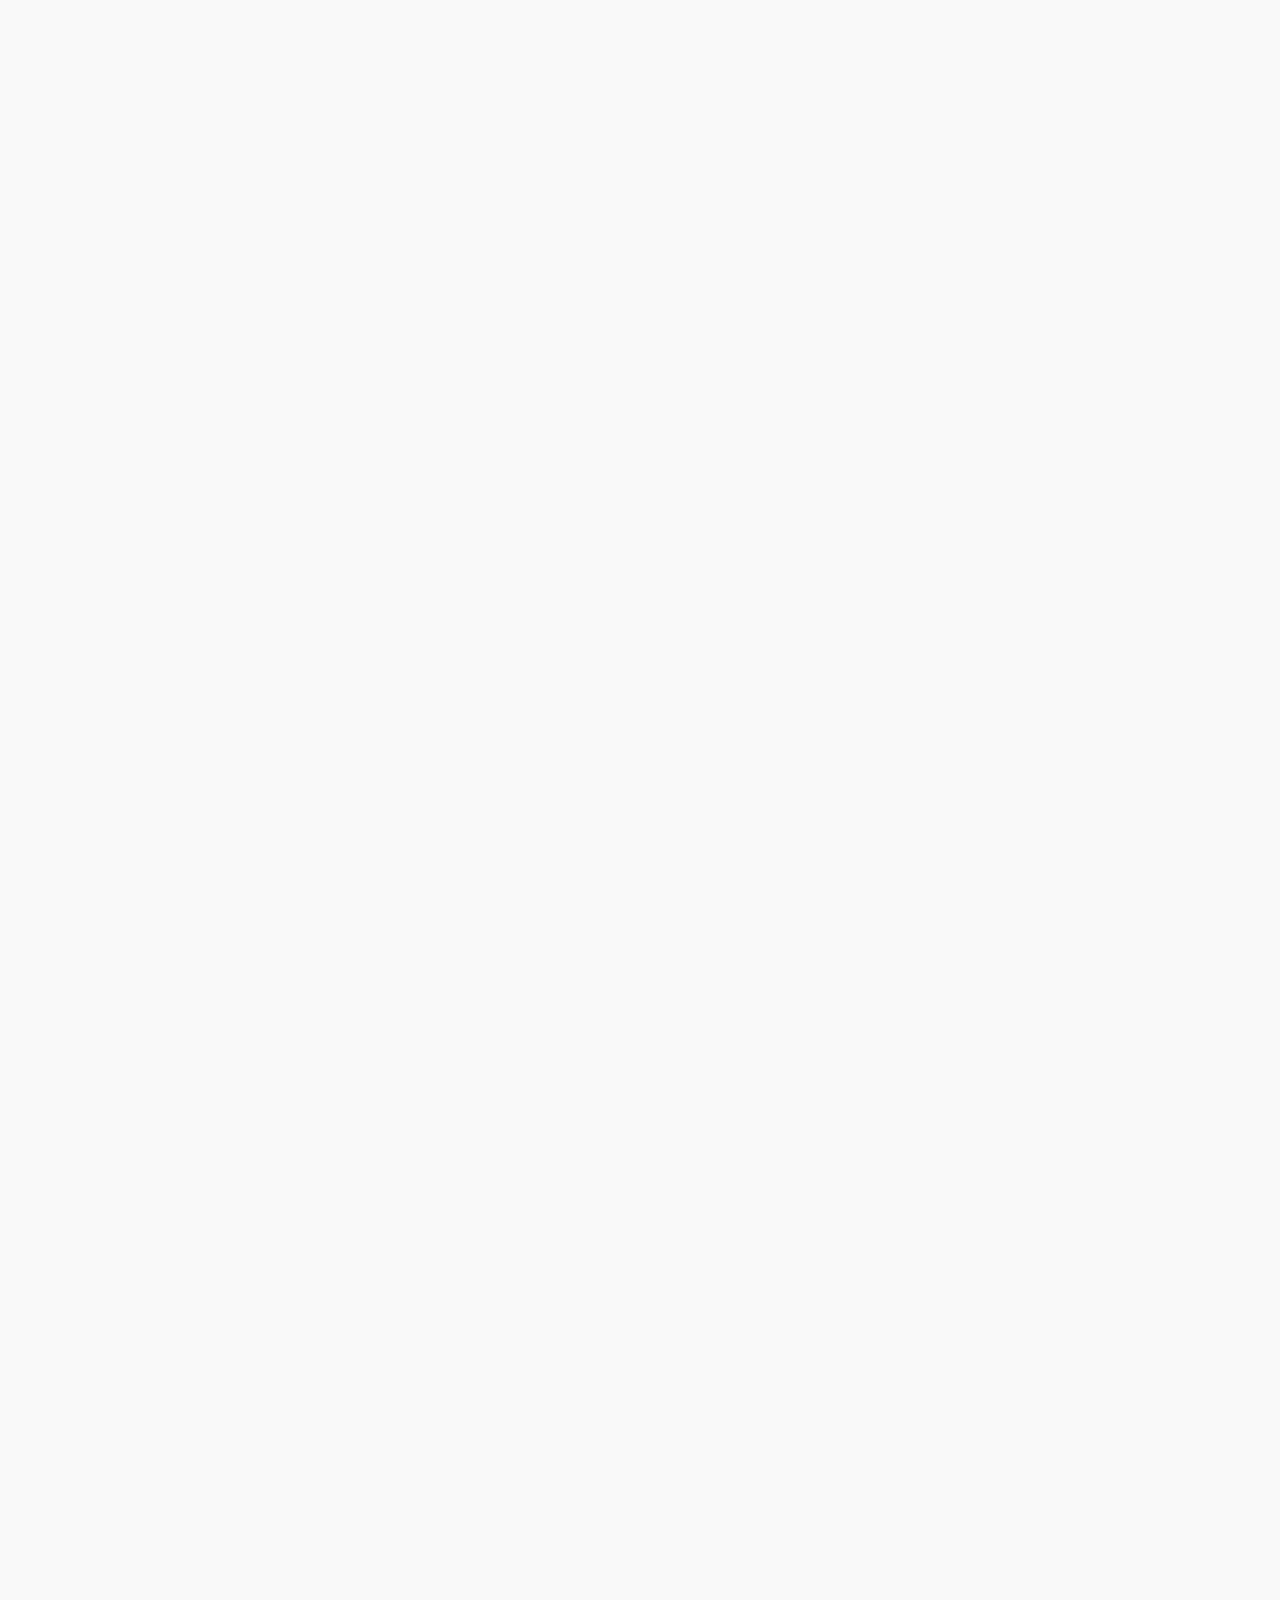
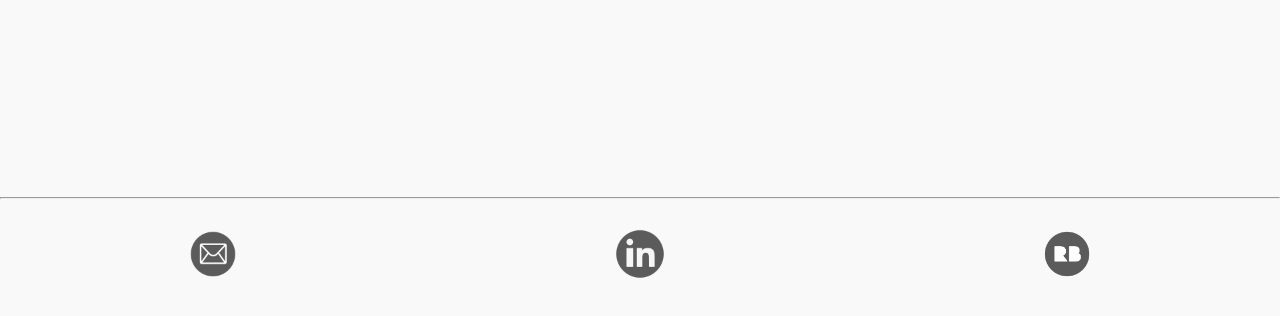
<file: index.html>
<!DOCTYPE html>
<html lang="en">
<head>
    <meta charset="UTF-8">
    <meta http-equiv="X-UA-Compatible" content="IE=edge">
    <meta name="viewport" content="width=device-width, initial-scale=1.0">
    <title>Portfolio | Gianna Maaddi</title>
    <link rel="stylesheet" href="css/normalize.css">
    <link rel="stylesheet" href="css/styles.css">
</head>
<body>
    <header class="header">
        <div class="header__container">
            <div class="header__logo">
                <a href="index.html".>
                    <img src="images/large/logo-gm-large.png" alt="logo-gm" style="max-width:90px" rel="noopener noreferrer">
                </a>
            </div>
            <nav class="header__nav">
                <ul class="header__list">
                    <h3>
                        <li class="header__list-item">
                            <a class="header__list-link" href="about.html">ABOUT</a>
                        </li>
                    </h3>
                    <h3>
                        <li class="header__list-item">
                            <a class="header__list-link" href="images/resume-gianna-maaddi-10-2022.pdf" target="_blank" rel="noopener noreferrer">RESUME</a>
                        </li>
                    </h3>
                </ul>
            </nav>
        </div>
    </header>

    <main>
        <section class="intro">
            <h1 class="intro__subtitle intro__name">
                <span class="intro__subtitle-highlight">Hi, I'm Gianna.</span> <!--Highlight in mint-->
            </h1>

            <h2 class="intro__subtitle intro__sentence">
                I am a college student focused on creating positive, user-friendly experiences through research and design
            </h2>

            <h2 class="intro__subtitle-work">
                See my work &#8595;
            </h2>
        </section>

        <!-- Project 1: Gallo's -->
        <div class="proj1 proj">
            <div class="proj__img-container proj1__img-container">
                <picture>
                    <source media="(min-width: 1000px)" srcset="images/large/project1-large.png" width="100%"/>
                            
                    <source media="(min-width: 600px)" srcset="images/medium/project1-med.png" width="100%"/>

                    <source media="(min-width: 0px)" srcset="images/small/project1-small.png" width="100%"/>

                    <!-- Default image -->
                    <img src="images/medium/project1-med.png" alt="proj1" width="100%"/>
                </picture>
            </div>

            <div class="proj__text-container">
                <h2 class="proj__text">
                    User Interface Design Project
                </h2>

                <h3 class="proj__text">
                    Redesign of the homepage and menu page of the Gallo's Bakery website across desktop screens
                </h3>

                <h3 class="proj__text-read">
                    <span>
                        <a href="case-study-gallos.html">Read Case Study &#8594;</a>
                    </span>
                </h3>
            </div>
        </div>

        <!-- Project 2: Inquirer -->
        <div class="proj2 proj">
            <div class="proj__img-container proj2__img-container">
                <picture>
                    <source media="(min-width: 1000px)" srcset="images/large/project2-large.png" width="100%"/>
                            
                    <source media="(min-width: 600px)" srcset="images/medium/project2-med.png" width="100%"/>

                    <source media="(min-width: 0px)" srcset="images/small/project2-small.png" width="100%"/>

                    <!-- Default image -->
                    <img src="images/medium/project2-med.png" alt="proj2" width="100%"/>
                </picture>
            </div>

            <div class="proj__text-container">
                <h2 class="proj__text">
                    Responsive User Interface Design Project
                </h2>

                <h3 class="proj__text">
                    Redesign of the homepage and lead article page of <i>The Philadelphia Inquirer</i> across mobile, tablet, and desktop screens
                </h3>

                <h3 class="proj__text-read">
                    <span>
                        <a href="case-study-inquirer.html">Read Case Study &#8594;</a>
                    </span>
                </h3>
            </div>
        </div>

        <!-- Project 3: Hydro Habits -->
        <div class="proj3 proj">
            <div class="proj__img-container proj3__img-container">
                <picture>
                    <source media="(min-width: 1000px)" srcset="images/large/project3new-large.png" width="100%"/>
                            
                    <source media="(min-width: 600px)" srcset="images/medium/project3new-med.png" width="100%"/>

                    <source media="(min-width: 0px)" srcset="images/small/project3new-small.png" width="100%"/>

                    <!-- Default image -->
                    <img src="images/medium/project3new-med.png" alt="proj3" width="100%"/>
                </picture>
            </div>

            <div class="proj__text-container">
                <h2 class="proj__text">
                    Interaction Design Project
                </h2>

                <h3 class="proj__text">
                    Design for a new mobile application with animation demonstrating how users can complete the core task for the app
                </h3>

                <h3 class="proj__text-read">
                    <span>
                        <a href="case-study-hydro.html">Read Case Study &#8594;</a>
                    </span>
                </h3>
            </div>
        </div>
      </main>
        
    <hr>

    <!-- Add content later -->
    <footer>
        <a href="mailto: grm76@drexel.edu/" target="_blank" rel="noopener noreferrer">
            <img alt="logo-email" src="images/large/logo-email-large.png" style="width:50px;height:50px"/>
        </a>
        
        <a href="https://www.linkedin.com/in/gianna-maaddi/" target="_blank" rel="noopener noreferrer">
            <img alt="logo-linkedin" src="images/large/logo-linkedin-large.png" style="width:50px;height:50px"/>
        </a>

        <a href="https://www.redbubble.com/people/Mint-Rose/shop?asc=u" target="_blank" rel="noopener noreferrer">
            <img alt="logo-redbubble" src="images/large/logo-redbubble-large.png" style="width:50px;height:50px"/>
        </a>
    </footer>

</body>
</html>
</file>
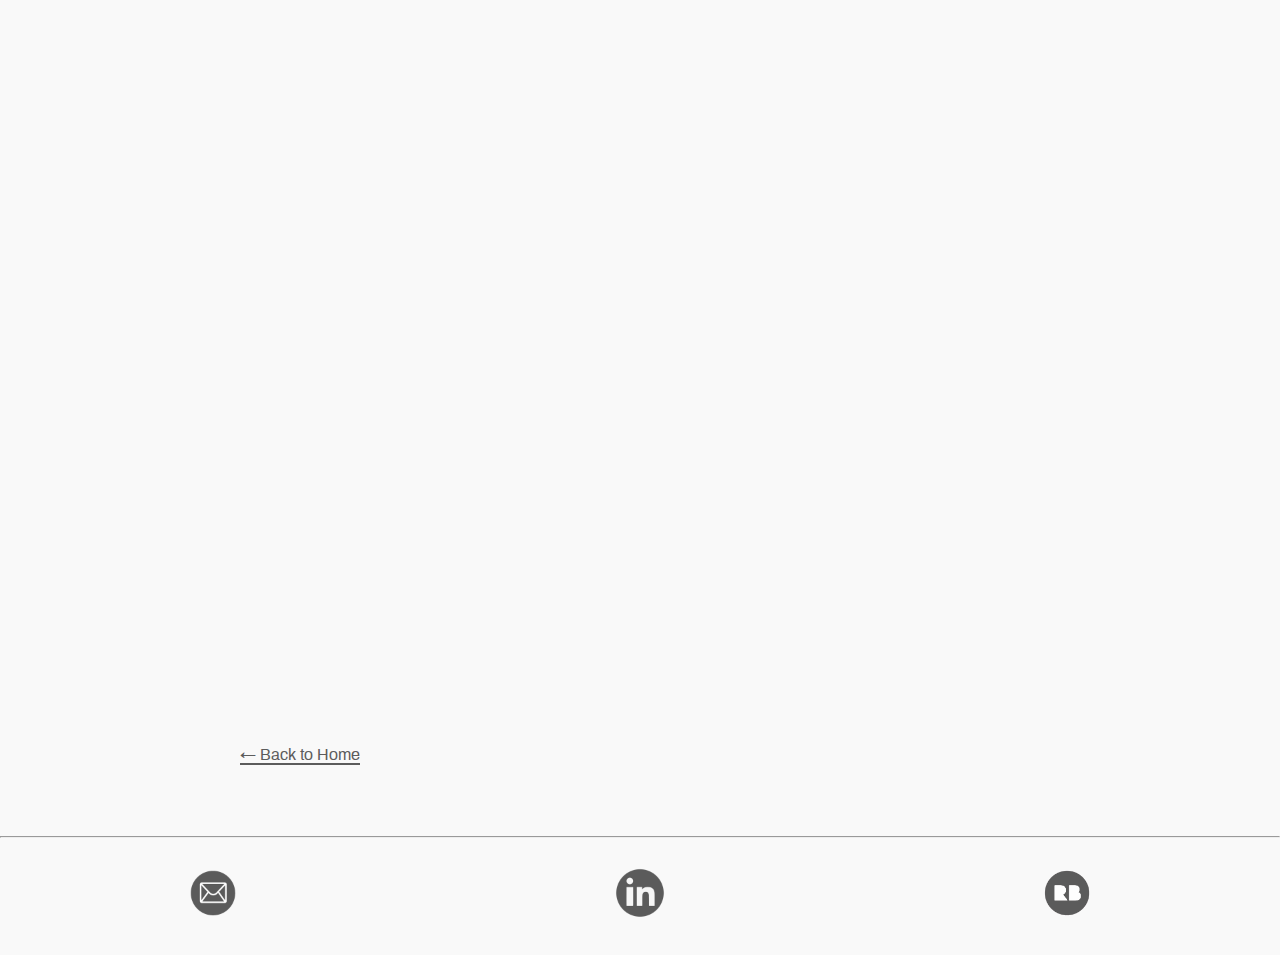
<file: about.html>
<!DOCTYPE html>
<html lang="en">
<head>
    <meta charset="UTF-8">
    <meta http-equiv="X-UA-Compatible" content="IE=edge">
    <meta name="viewport" content="width=device-width, initial-scale=1.0">
    <title>About | Gianna Maaddi</title>
    <link rel="stylesheet" href="css/normalize.css">
    <link rel="stylesheet" href="css/styles.css">
</head>
<body>
    <header class="header">
        <div class="header__container">
            <div class="header__logo">
                <a href="index.html".>
                    <img src="images/large/logo-gm-large.png" alt="logo-gm" style="max-width:90px" rel="noopener noreferrer">
                </a>
            </div>
            <nav class="header__nav">
                <ul class="header__list">
                    <h3>
                        <li class="header__list-item">
                            <a class="header__list-link" href="about.html">ABOUT</a>
                        </li>
                    </h3>
                    <h3>
                        <li class="header__list-item">
                            <a class="header__list-link" href="images/resume-gianna-maaddi-10-2022.pdf" target="_blank" rel="noopener noreferrer">RESUME</a>
                        </li>
                    </h3>
                </ul>
            </nav>
        </div>
    </header>

    <main>
        <section class="about">
            <h1 class="about__title">
                <span class="about__highlight-mint">About Me</span> <!--Highlight in mint-->
            </h1>

            <p class="about__text">
                I am a student in the User Experience and Interaction Design program at Drexel University. During my time at Drexel, I have worked on several projects both individually and in teams, which have taught me the value of ideation, iteration, and designing with the end user in mind.
            </p>

            <p class="about__text">
                I am passionate about conducting research and using this knowledge to design positive, user-friendly experiences. I love the analytical approach that is found in research, which is important to the end result of a project. Without a good understanding of the target audience in the early stages, a design may not succeed. I like that the research provides logic that can later be used to defend design decisions.
            </p>

            <p class="about__text">
                I am an incredibly driven and detail-oriented individual, which has been reflected by my endeavors of recent years. In 2020, I became a freelance podcast editor, which gave me experience in completing individual work and presenting the work to a client. In 2021, I opened a Redbubble shop, which strengthened my skills with design software and gave me experience in marketing my designs.
            </p>

            <p class="about__text">
                In my free time, I enjoy crafting, baking, watching sports, and volunteering. I have also implemented meditation into my daily routine to improve my concentration. By making time for these activities, I have discovered that I am able to return to projects with a sharper and clearer mind.
            </p>
        </section>
        
        <section class="bottom">
        <p class="bottom__back">
            <span>
                <a href="index.html">&#8592; Back to Home</a>
            </span>
        </p>
    </main>

    <hr>

    <!-- Add content later -->
    <footer>
        <a href="mailto: grm76@drexel.edu/" target="_blank" rel="noopener noreferrer">
            <img alt="logo-email" src="images/large/logo-email-large.png" style="width:50px;height:50px"/>
        </a>
        
        <a href="https://www.linkedin.com/in/gianna-maaddi/" target="_blank" rel="noopener noreferrer">
            <img alt="logo-linkedin" src="images/large/logo-linkedin-large.png" style="width:50px;height:50px"/>
        </a>

        <a href="https://www.redbubble.com/people/Mint-Rose/shop?asc=u" target="_blank" rel="noopener noreferrer">
            <img alt="logo-redbubble" src="images/large/logo-redbubble-large.png" style="width:50px;height:50px"/>
        </a>
    </footer>
</body>
</html>
</file>
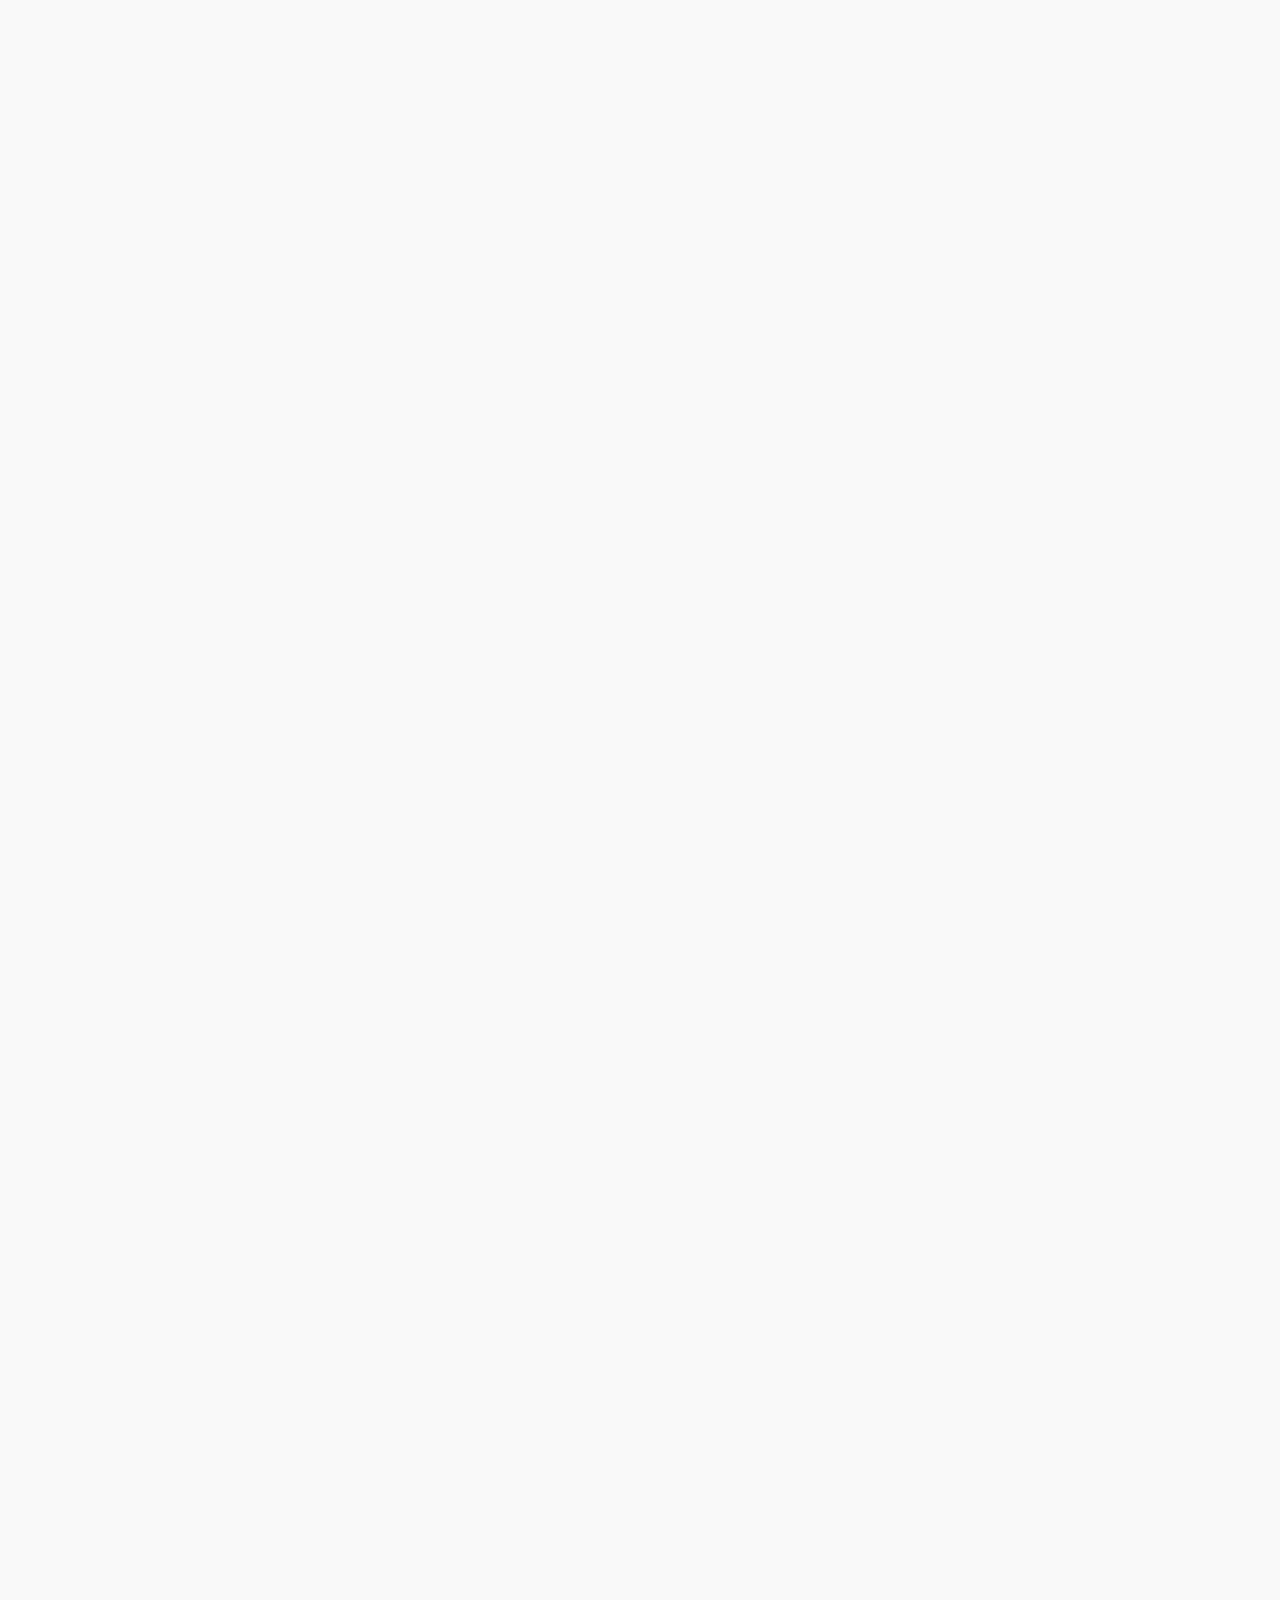
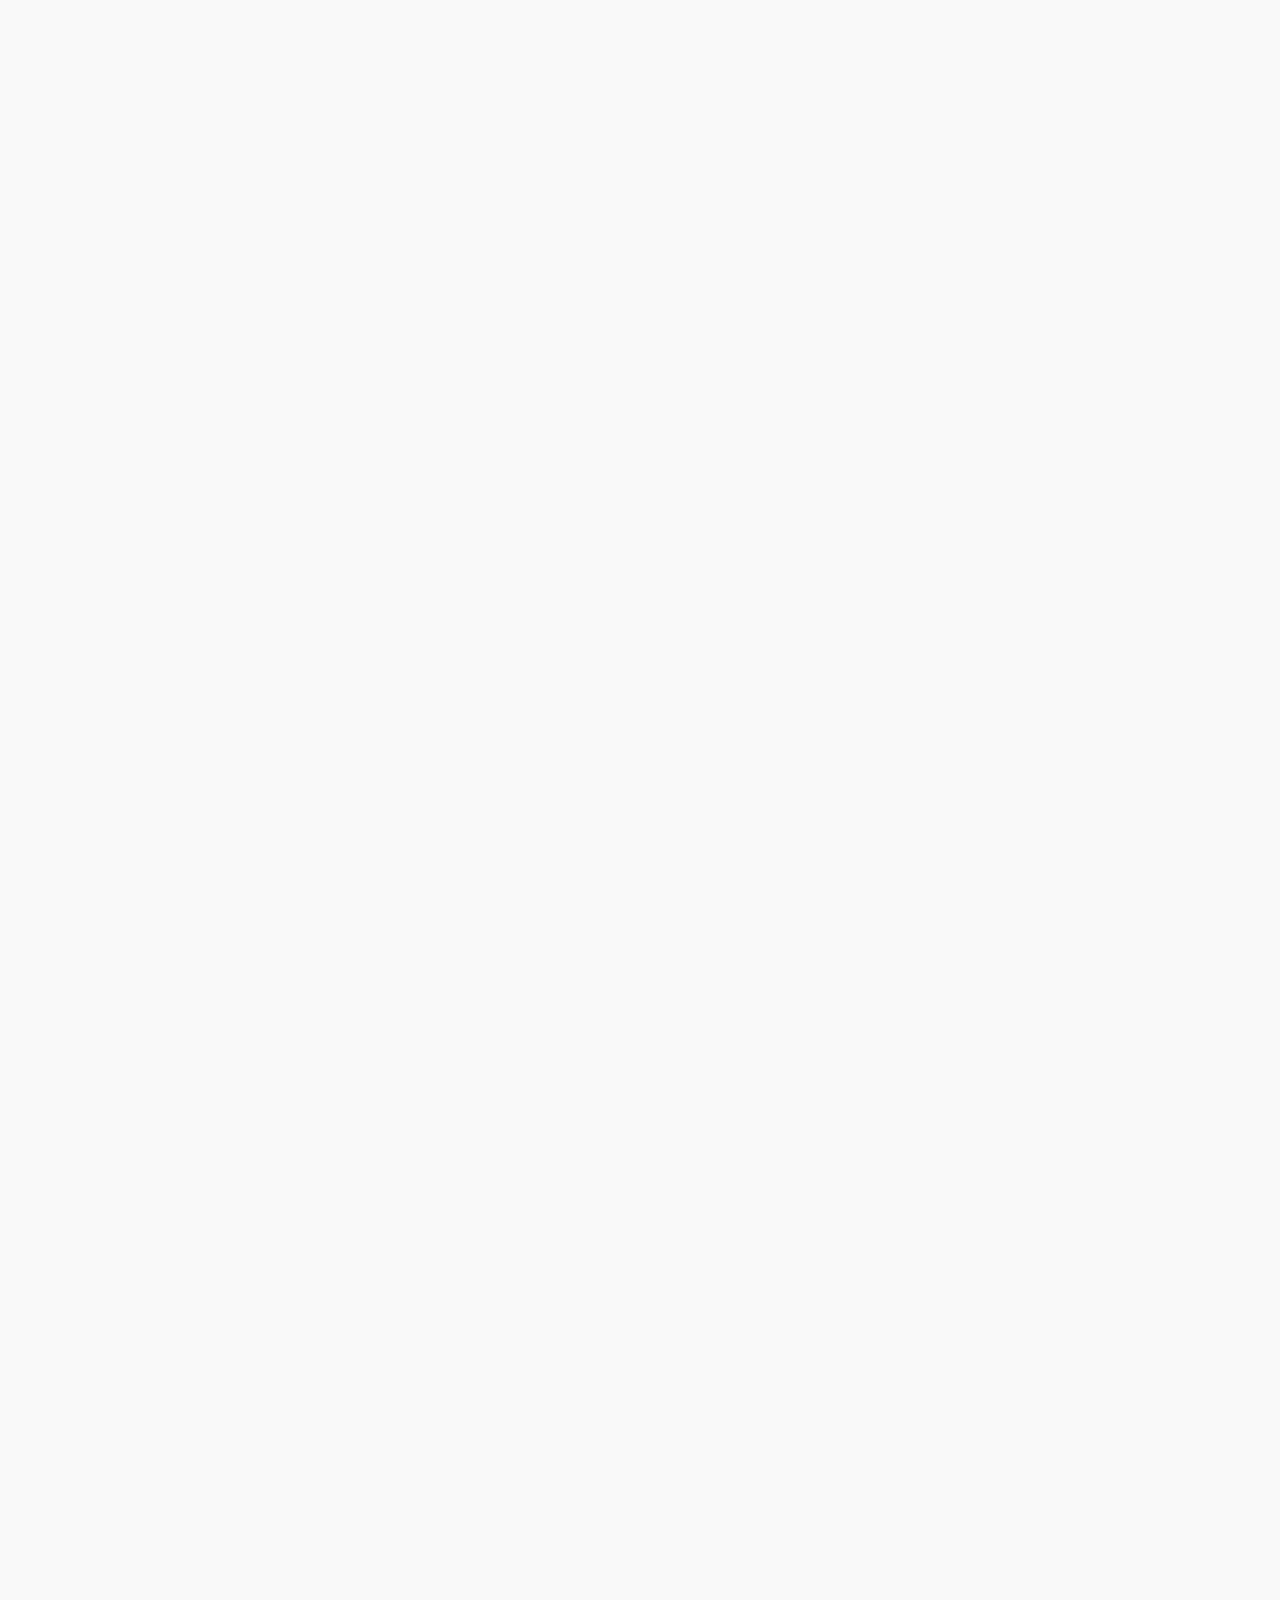
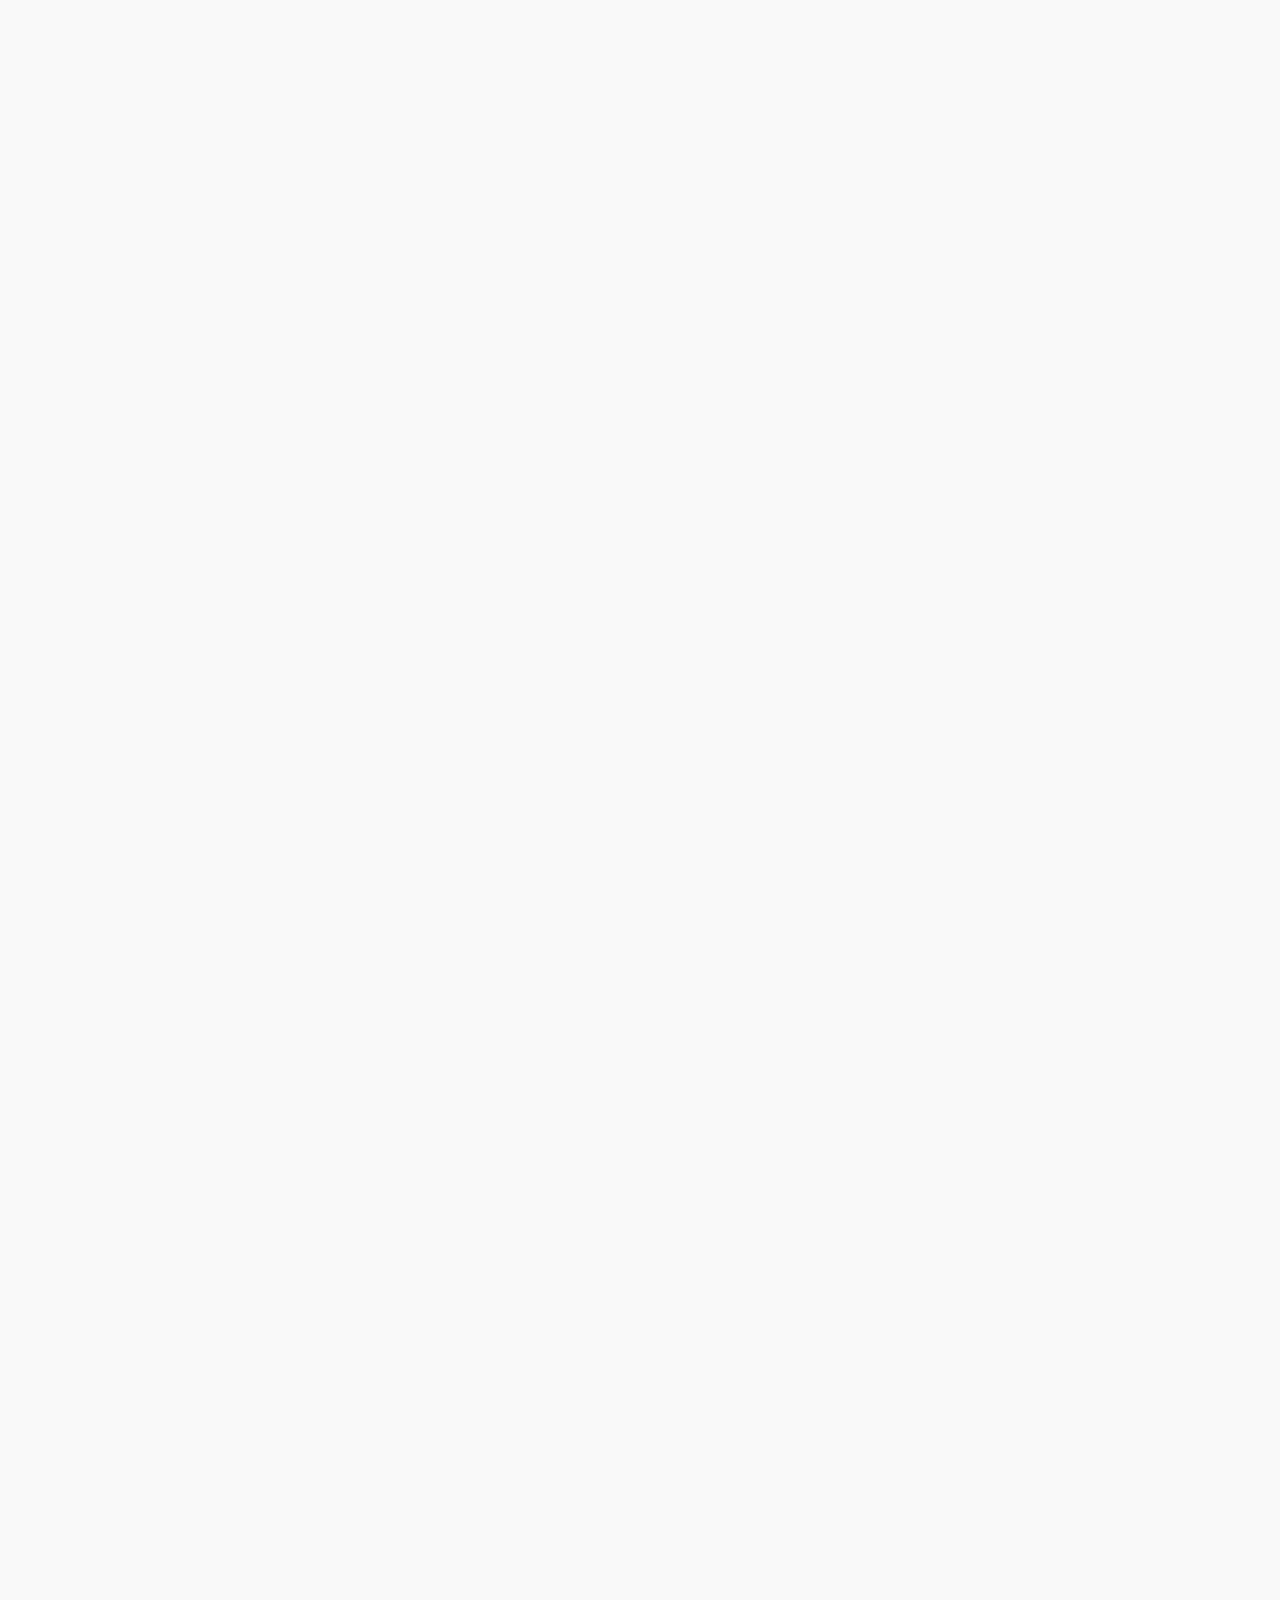
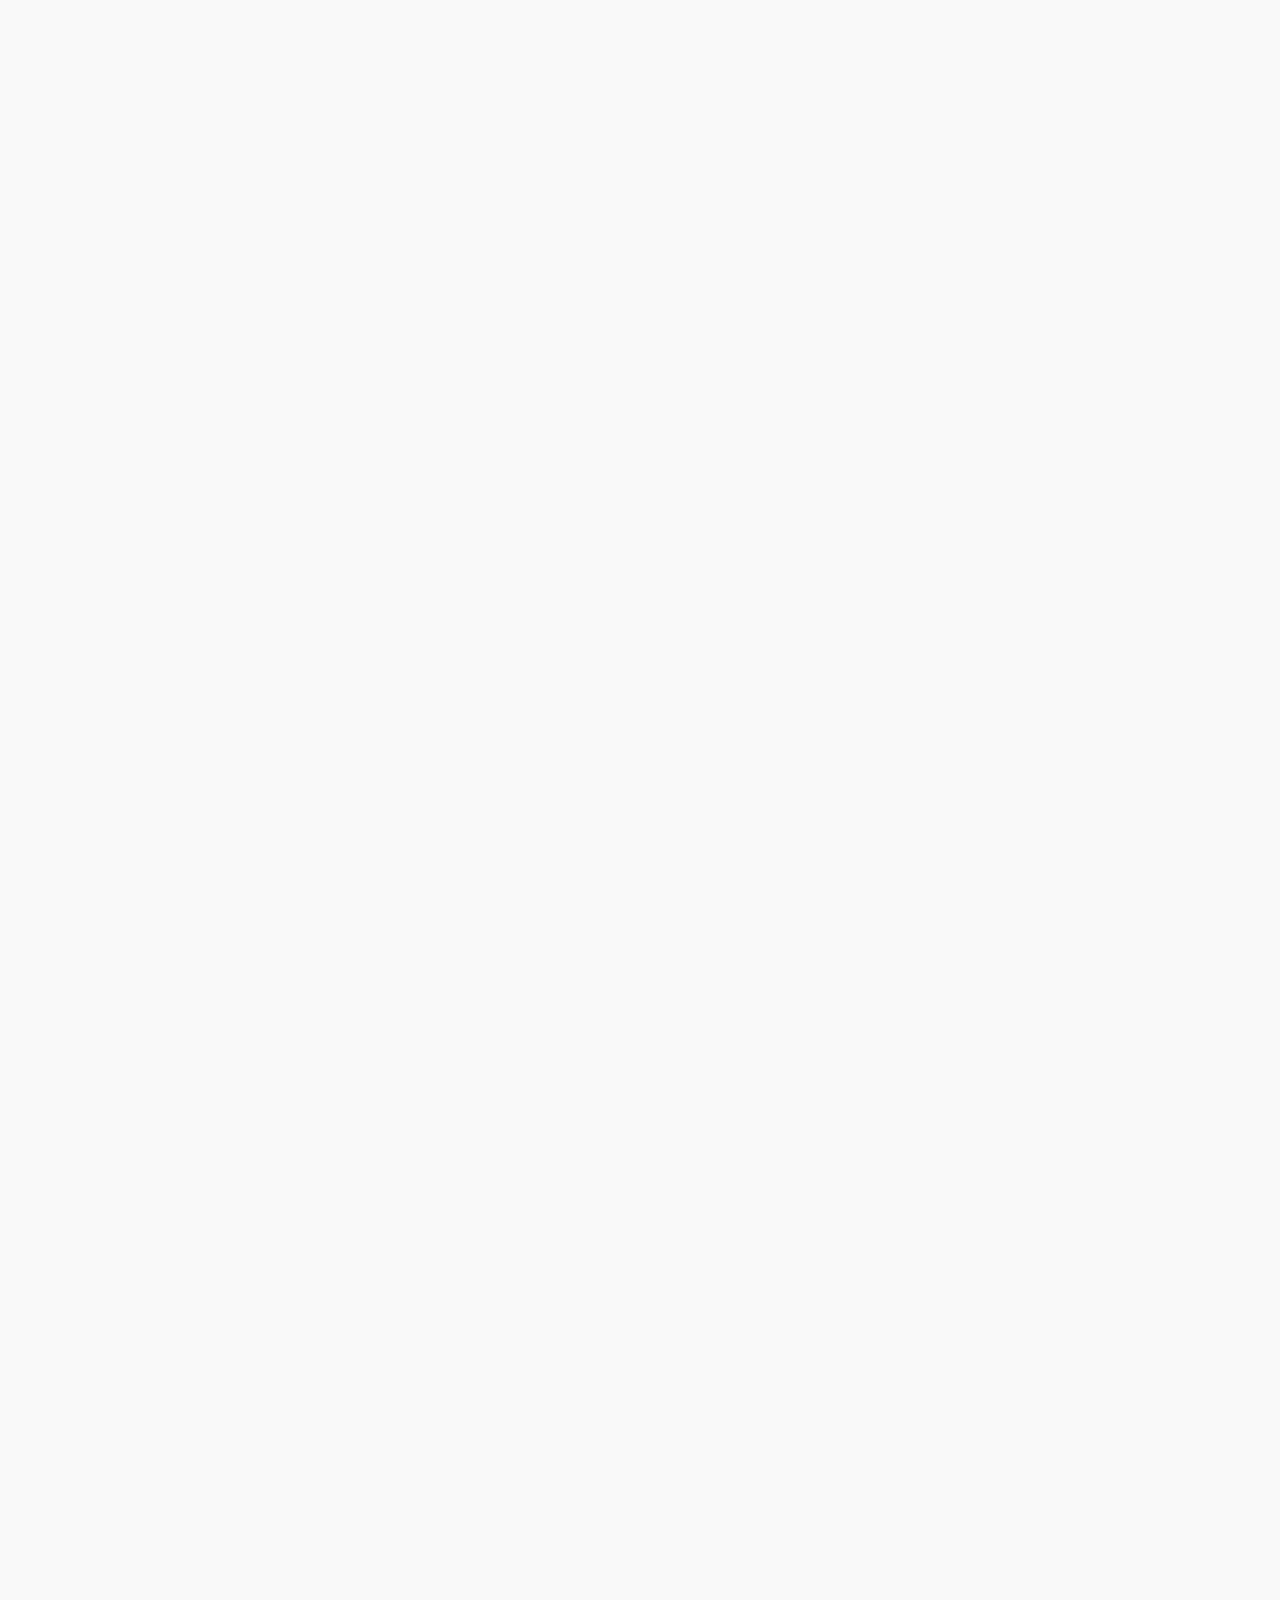
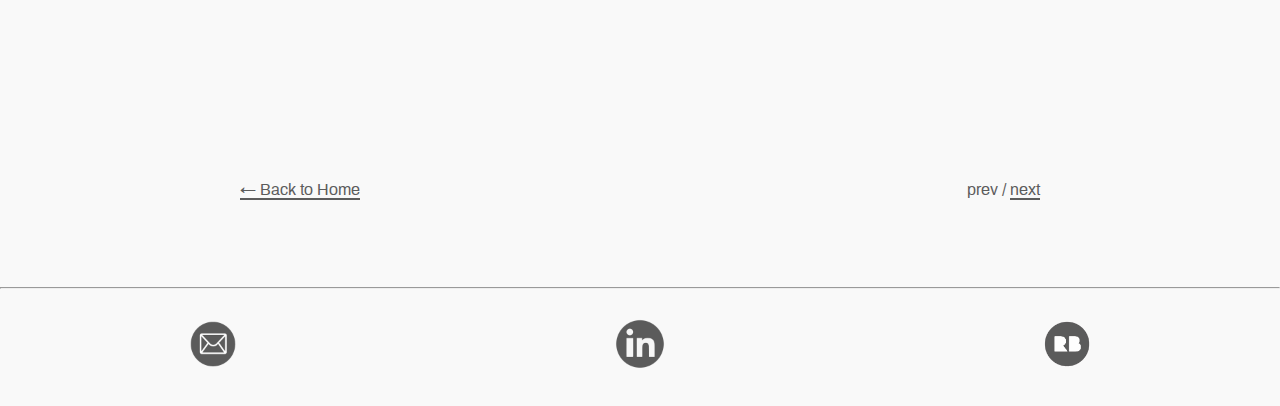
<file: case-study-gallos.html>
<!DOCTYPE html>
<html lang="en">
<head>
    <meta charset="UTF-8">
    <meta http-equiv="X-UA-Compatible" content="IE=edge">
    <meta name="viewport" content="width=device-width, initial-scale=1.0">
    <title>Gallo's Bakery Case Study | Gianna Maaddi</title>
    <link rel="stylesheet" href="css/normalize.css">
    <link rel="stylesheet" href="css/styles.css">
</head>
<body>
    <header class="header">
        <div class="header__container">
            <div class="header__logo">
                <a href="index.html".>
                    <img src="images/large/logo-gm-large.png" alt="logo-gm" style="max-width:90px" rel="noopener noreferrer">
                </a>
            </div>
            <nav class="header__nav">
                <ul class="header__list">
                    <h3>
                        <li class="header__list-item">
                            <a class="header__list-link" href="about.html">ABOUT</a>
                        </li>
                    </h3>
                    <h3>
                        <li class="header__list-item">
                            <a class="header__list-link" href="images/resume-gianna-maaddi-10-2022.pdf" target="_blank" rel="noopener noreferrer">RESUME</a>
                        </li>
                    </h3>
                </ul>
            </nav>
        </div>
    </header>

 
    <top>
        <h1 class="top__title">
            Gallo's Bakery Case Study
        </h1>
            
        <div class="top__proj-container top__proj1-container">
            <picture>
                <source media="(min-width: 1000px)" srcset="images/large/project1-large.png" width="100%"/>
                            
                <source media="(min-width: 600px)" srcset="images/medium/project1-med.png" width="100%"/>

                <source media="(min-width: 0px)" srcset="images/small/project1-small.png" width="100%"/>

                <!-- Default image -->
                <img src="images/medium/project1-med.png" alt="proj1" width="100%"/>
            </picture>
        </div>
    </top>

    <main>
        <!-- Introduction -->
        <div class="subtopic">
            <h2>
                <span class="subtopic__highlight-pink">Introduction</span>
            </h2>

            <p>
                Gallo’s Bakery is a small, local business with three locations in South Jersey. They have been serving gourmet, custom-designed baked goods for any occasion since 1985. The website aims to attract customers to their store locations by displaying attractive photos of their baked goods and custom cakes. Since Gallo’s Bakery does not offer online ordering, the website includes contact information and a menu to attract potential customers.
            </p>
        </div>

        <!-- Audience -->
        <div class="subtopic">
            <h2>
                <span class="subtopic__highlight-pink">Audience</span>
            </h2>

            <p>
                The website appeals to people in the local area in need of gourmet cakes or other baked goods for special occasions. In particular, women are more likely to purchase from bakeries than men. Gallo’s reaches this audience since the majority of photos on the website display children’s birthday cakes or wedding cakes. A user persona was created to reflect this target audience.
            </p>

            <picture>
                <source media="(min-width: 1000px)" srcset="images/large/gallos-persona-large.jpg" width="100%"/>
                    
                <source media="(min-width: 600px)" srcset="images/medium/gallos-persona-med.jpg" width="100%"/>

                <source media="(min-width: 0px)" srcset="images/small/gallos-persona-small.jpg" width="100%"/>

                <!-- Default image -->
                <img src="images/medium/gallos-persona-med.jpg" alt="gallos-persona" width="100%"/>
            </picture>
        </div>

        <!-- Immediate Goals -->
        <div class="subtopic">
            <h2>
                <span class="subtopic__highlight-pink">Immediate Goals</span>
            </h2>
            
            <p>
                <b>One immediate goal is to restructure the homepage.</b> This could include adding more tabs to the menu bar to reduce clutter on the homepage and putting the photos in one place (perhaps in a photo gallery or carousel). The homepage is the first thing that a customer sees on a website, so a simple, organized design would make it more attractive and easier to navigate. <b>Another immediate goal is to change the menu under the bakery menu tab so that it has large, colorful text.</b> The menu is important because it shows potential customers what baked goods and flavors Gallo’s Bakery offers.
            </p>
        </div>
        
        <!-- Card Sort Results and Site Map -->
        <div class="subtopic">
            <h2>
                <span class="subtopic__highlight-pink">Card Sort Results and Site Map</span>
            </h2>
            
            <picture>
                <source media="(min-width: 1000px)" srcset="images/large/gallos-cardsort-large.jpg" width="100%"/>
                    
                <source media="(min-width: 600px)" srcset="images/medium/gallos-cardsort-med.jpg" width="100%"/>

                <source media="(min-width: 0px)" srcset="images/small/gallos-cardsort-small.jpg" width="100%"/>

                <!-- Default image -->
                <img src="images/medium/gallos-cardsort-med.jpg" alt="gallos-cardsort" width="100%"/>
            </picture>

            <p>
                <b>Three Gallo’s Bakery customers participated in the card sort exercise and generated similar results.</b> Participant one chooses Gallo’s for family cakes since they are safe for her child with a nut allergy. Participant two uses Gallo’s to purchase pastries for social events. Participant three has purchased Gallo’s custom-designed cakes for special occasions. The participants were 40-50 years old, which is slightly older than the target audience, but they provided unique experiences. <b>Participants one and three partially fit the target audience since they are mothers.</b>
            </p>

            <p>
                Two participants suggested adding a photo gallery to the homepage to enhance the website’s visual appeal, and the third participant dedicated a separate category for the photo gallery. Two participants agreed that basic information such as “About Us” and “Locations” would be most accessible on the homepage. Participant three believed that those two items should be individual categories that can be read if desired. However, none of the participants felt that the location of this information was imperative to the overall site. The site map contains three categories: Welcome to Gallo’s Bakery (homepage), Our Bakery Menu, and Specialty Cakes. The homepage includes three sections: About Us, Locations, and Photo Gallery. The site map accounts for the preferences of the majority of the participants.
            </p>

            <p>
                All three participants agreed that a “Bakery Menu” category should include sections to reflect the different products offered. Participant two preferred an additional set of sections under the “Our Bakery Menu” category to include desserts, handheld desserts, and breads. This is reflected in the site map.
            </p>

            <p>
                The participants used all of the key terms provided. Based on previous experience, participant three made specialty cakes a new category to showcase photos of custom cake designs. An additional photo gallery is listed under Specialty Cakes in the site map.
            </p>

            <picture>
                <source media="(min-width: 1000px)" srcset="images/large/gallos-sitemap-large.jpg" width="100%"/>
                    
                <source media="(min-width: 600px)" srcset="images/medium/gallos-sitemap-med.jpg" width="100%"/>

                <source media="(min-width: 0px)" srcset="images/small/gallos-sitemap-small.jpg" width="100%"/>

                <!-- Default image -->
                <img src="images/medium/gallos-sitemap-med.jpg" alt="gallos-sitemap" width="100%"/>
            </picture>
        </div>

        <!-- Wireframes -->
        <div class="subtopic">
            <h2>
                <span class="subtopic__highlight-pink">Wireframes</span>
            </h2>
            
            <p>
                <b>Three wireframes were created for the homepage and menu page.</b> The first homepage wireframe consisted of relevant information below photo carousels and images. This design made the homepage appear too long and narrow and contained excess white space on either side of the photo galleries and images. The second and third wireframe designs for the homepage contained titles and text beside photo carousels and images. They also contained a larger area for a customer testimonial. Unlike the first wireframe, these wireframes optimize the space beside the photo carousels and images. The third wireframe was ultimately selected since the photo carousels and images alternate sides on the page, ensuring that text and photos do not have specific columns. 
            </p>

            <h2>
                Homepage Wireframes
            </h2>

            <picture>
                <source media="(min-width: 1000px)" srcset="images/large/gallos-home-wireframes-large.jpg" width="100%"/>
                    
                <source media="(min-width: 600px)" srcset="images/medium/gallos-home-wireframes-med.jpg" width="100%"/>

                <source media="(min-width: 0px)" srcset="images/small/gallos-home-wireframes-small.jpg" width="100%"/>

                <!-- Default image -->
                <img src="images/medium/gallos-home-wireframes-med.jpg" alt="gallos-home-wireframes" width="100%"/>
            </picture>

            <p>
                The menu wireframes consist of three categories with their sections represented further down on the page. While this design had a clear layout, there were no images. The second wireframe attempted to solve this issue by applying a photo background where the categories were first introduced at the top of the page. However, laying text over images has the issue of not appearing visible. The third wireframe was ultimately selected since it contained an image under each section. This was ideal since it featured images of the different types of Gallo’s Bakery products. This wireframe was later modified to include two columns of text under each category. 
            </p>

            <h2>
                Menu Page Wireframes
            </h2>

            <picture>
                <source media="(min-width: 1000px)" srcset="images/large/gallos-menu-wireframes-large.jpg" width="100%"/>
                    
                <source media="(min-width: 600px)" srcset="images/medium/gallos-menu-wireframes-med.jpg" width="100%"/>

                <source media="(min-width: 0px)" srcset="images/small/gallos-menu-wireframes-small.jpg" width="100%"/>

                <!-- Default image -->
                <img src="images/medium/gallos-menu-wireframes-med.jpg" alt="gallos-menu-wireframes" width="100%"/>
            </picture>
        </div>

        <!-- Typography and Color Styles -->
        <div class="subtopic">
            <h2>
                <span class="subtopic__highlight-pink">Typography and Color Styles</span>
            </h2>

            <p>
                <b>The final website design contains three fonts.</b> Sofia is a handwriting font that looks similar to the font used in the Gallo’s Bakery logo. It was important to find a similar font since the website title appears in a large font at the top of each page. The other two fonts are Poppins and Rubik, which are both Sans-Serif fonts. Poppins is a legible font with a large font family, making it useful in multiple areas of the website including headings and bakery menu items on the Our Bakery Menu page. Rubik is primarily used for paragraph text since it is legible at a smaller size and complements headings in Poppins since both fonts have rounded edges.
            </p>

            <p>
                The final color palette includes five colors: pink (#FB8CC7), brown (#B28353), light brown (#F6F1ED), white (#FFFFFF), and black (#000000). The original website consisted of blue, white, and black text. <b>The redesigned color palette was chosen to match the logo.</b> Shades of pink and brown are used in the logo in addition to black and white. The pink brightens up the website, and the white provides contrast when used on a pink background. The brown text complements the pink text, and the light brown provides a pale background color without drawing too much attention to it. Black was used for visible hover effects.
            </p>

            <picture>
                <source media="(min-width: 1000px)" srcset="images/large/gallos-fontscolors-large.jpg" width="100%"/>
                    
                <source media="(min-width: 600px)" srcset="images/medium/gallos-fontscolors-med.jpg" width="100%"/>

                <source media="(min-width: 0px)" srcset="images/small/gallos-fontscolors-small.jpg" width="100%"/>

                <!-- Default image -->
                <img src="images/medium/gallos-fontscolors-med.jpg" alt="gallos-fontscolors" width="100%"/>
            </picture>
        </div>

        <!-- Changes From Original Proposed Design -->
        <div class="subtopic">
            <h2>
                <span class="subtopic__highlight-pink">Changes From Original Proposed Design</span>
            </h2>

            <p>
                The card sort exercise revealed that most participants wanted the information from the location tabs to be accessible on the homepage. The final wireframes contained a simplified three-column design in the footer, but additional information was added to the final high-resolution prototype to account for the participants’ preferences. The final footer contains social media links in addition to the addresses, phone numbers, and hours that were previously listed on the Gallo’s Bakery website. The location tabs were not included in the final prototype since this information was incorporated into the footer. Additional changes were applied to the homepage that altered text placement. The text on the homepage beside the photo carousels was adjusted after the addition of white boxes behind the text. The text beneath the titles was organized into two paragraphs to fit inside the boxes better. The quote section on the homepage was also combined with the section containing the “South Jersey Magazine Best of the Best Award Winning Recognition” title and image.
            </p>
        </div>

        <!-- Final Design -->
        <div class="subtopic">
            <h2>
                <span class="subtopic__highlight-pink">Final Design</span>
            </h2>

            <p>
                <span>
                    <a href="https://projects.invisionapp.com/prototype/Website-Redesign-Gallo-s-Bakery-ckif007xl0002n301pzekh1wa" target="_blank" rel="noopener noreferrer">This interactive prototype</a> 
                contains clickable photo carousels in addition to hover states over the “Our Bakery Menu” tab and categories on the “Our Bakery Menu” page.
                </span>
            </p>
        </div>


        <section class="bottom">
            <div class="bottom__back">
                <p>
                    <span>
                        <a href="index.html">&larr; Back to Home</a>
                    </span>
                </p>
            </div>

            <div class="bottom__prevnext">
                <p>
                    prev</a> / <span> <a href="case-study-inquirer.html">next</a> </span>
                </p>
            </div>
        </section>
    </main>


    <hr>

    <!-- Add content later -->
    <footer>
        <a href="mailto: grm76@drexel.edu/" target="_blank" rel="noopener noreferrer">
            <img alt="logo-email" src="images/large/logo-email-large.png" style="width:50px;height:50px"/>
        </a>
        
        <a href="https://www.linkedin.com/in/gianna-maaddi/" target="_blank" rel="noopener noreferrer">
            <img alt="logo-linkedin" src="images/large/logo-linkedin-large.png" style="width:50px;height:50px"/>
        </a>

        <a href="https://www.redbubble.com/people/Mint-Rose/shop?asc=u" target="_blank" rel="noopener noreferrer">
            <img alt="logo-redbubble" src="images/large/logo-redbubble-large.png" style="width:50px;height:50px"/>
        </a>
    </footer>
</body>
</file>
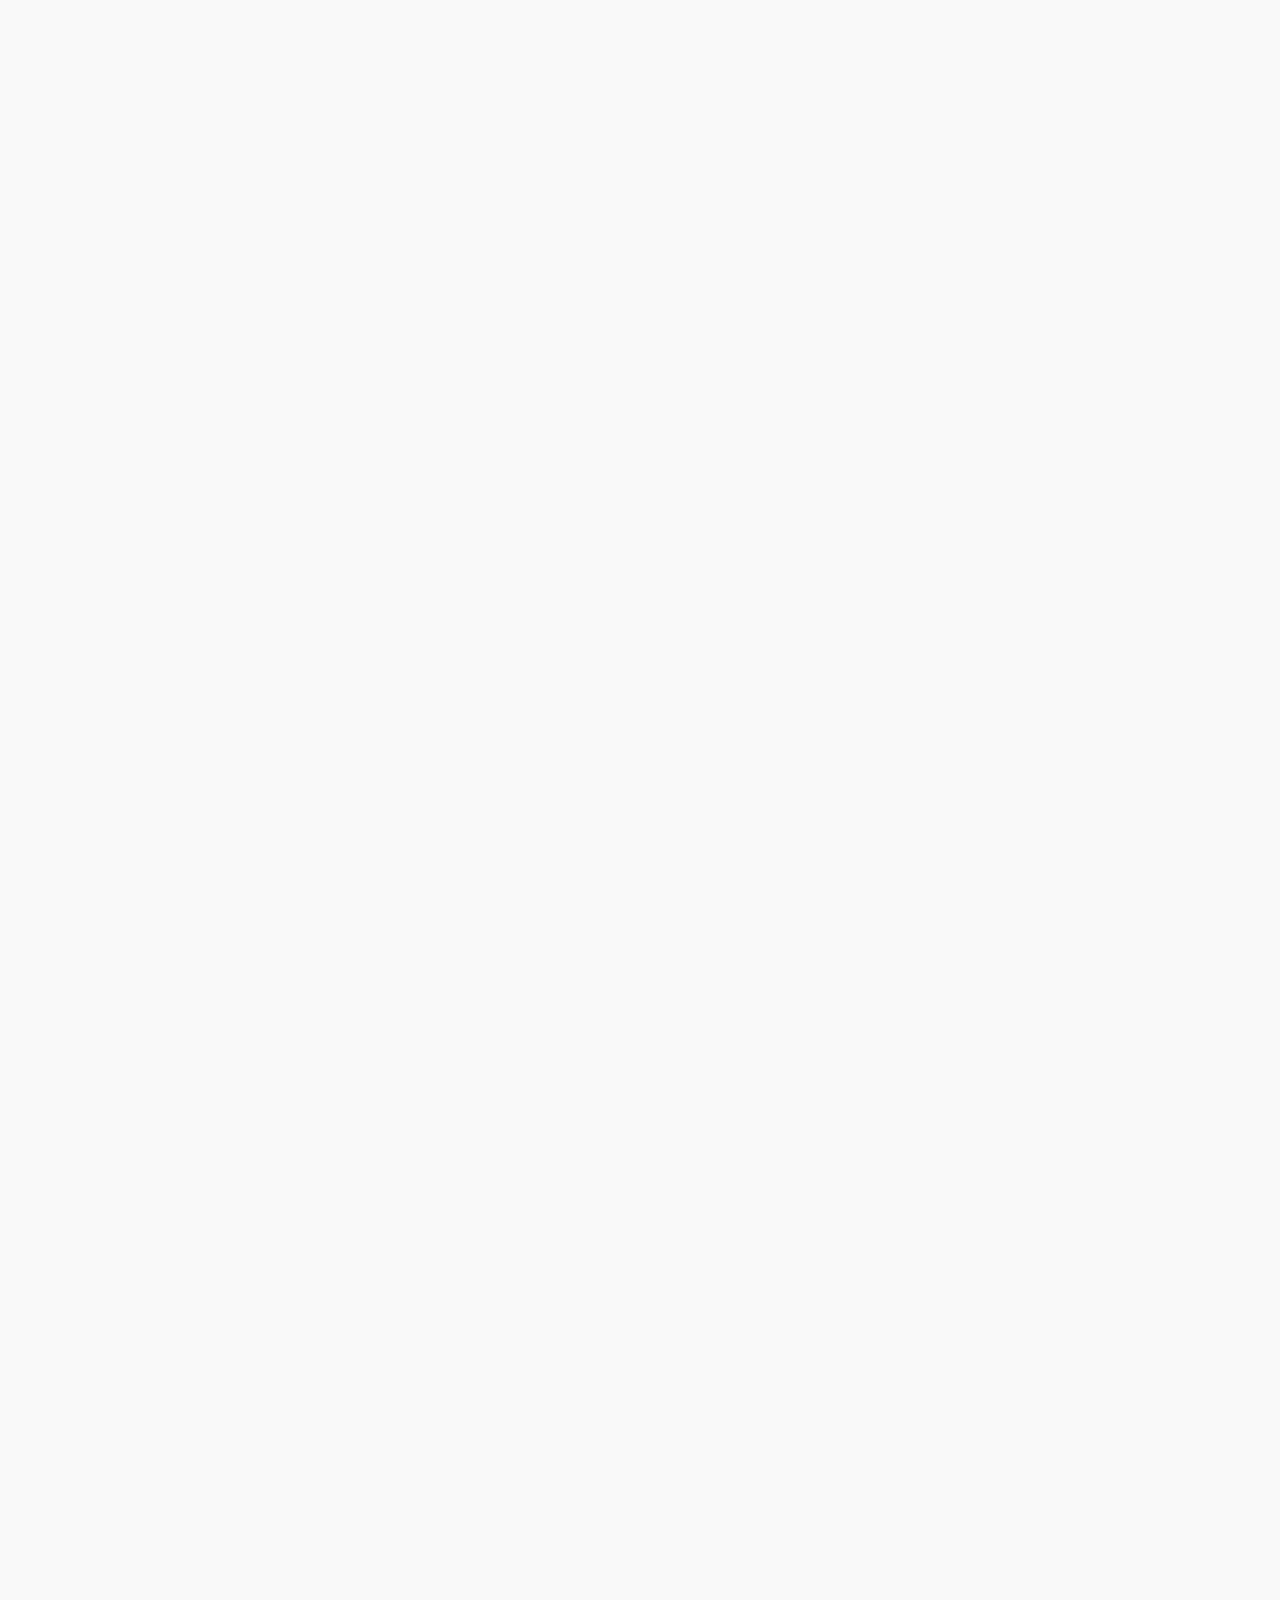
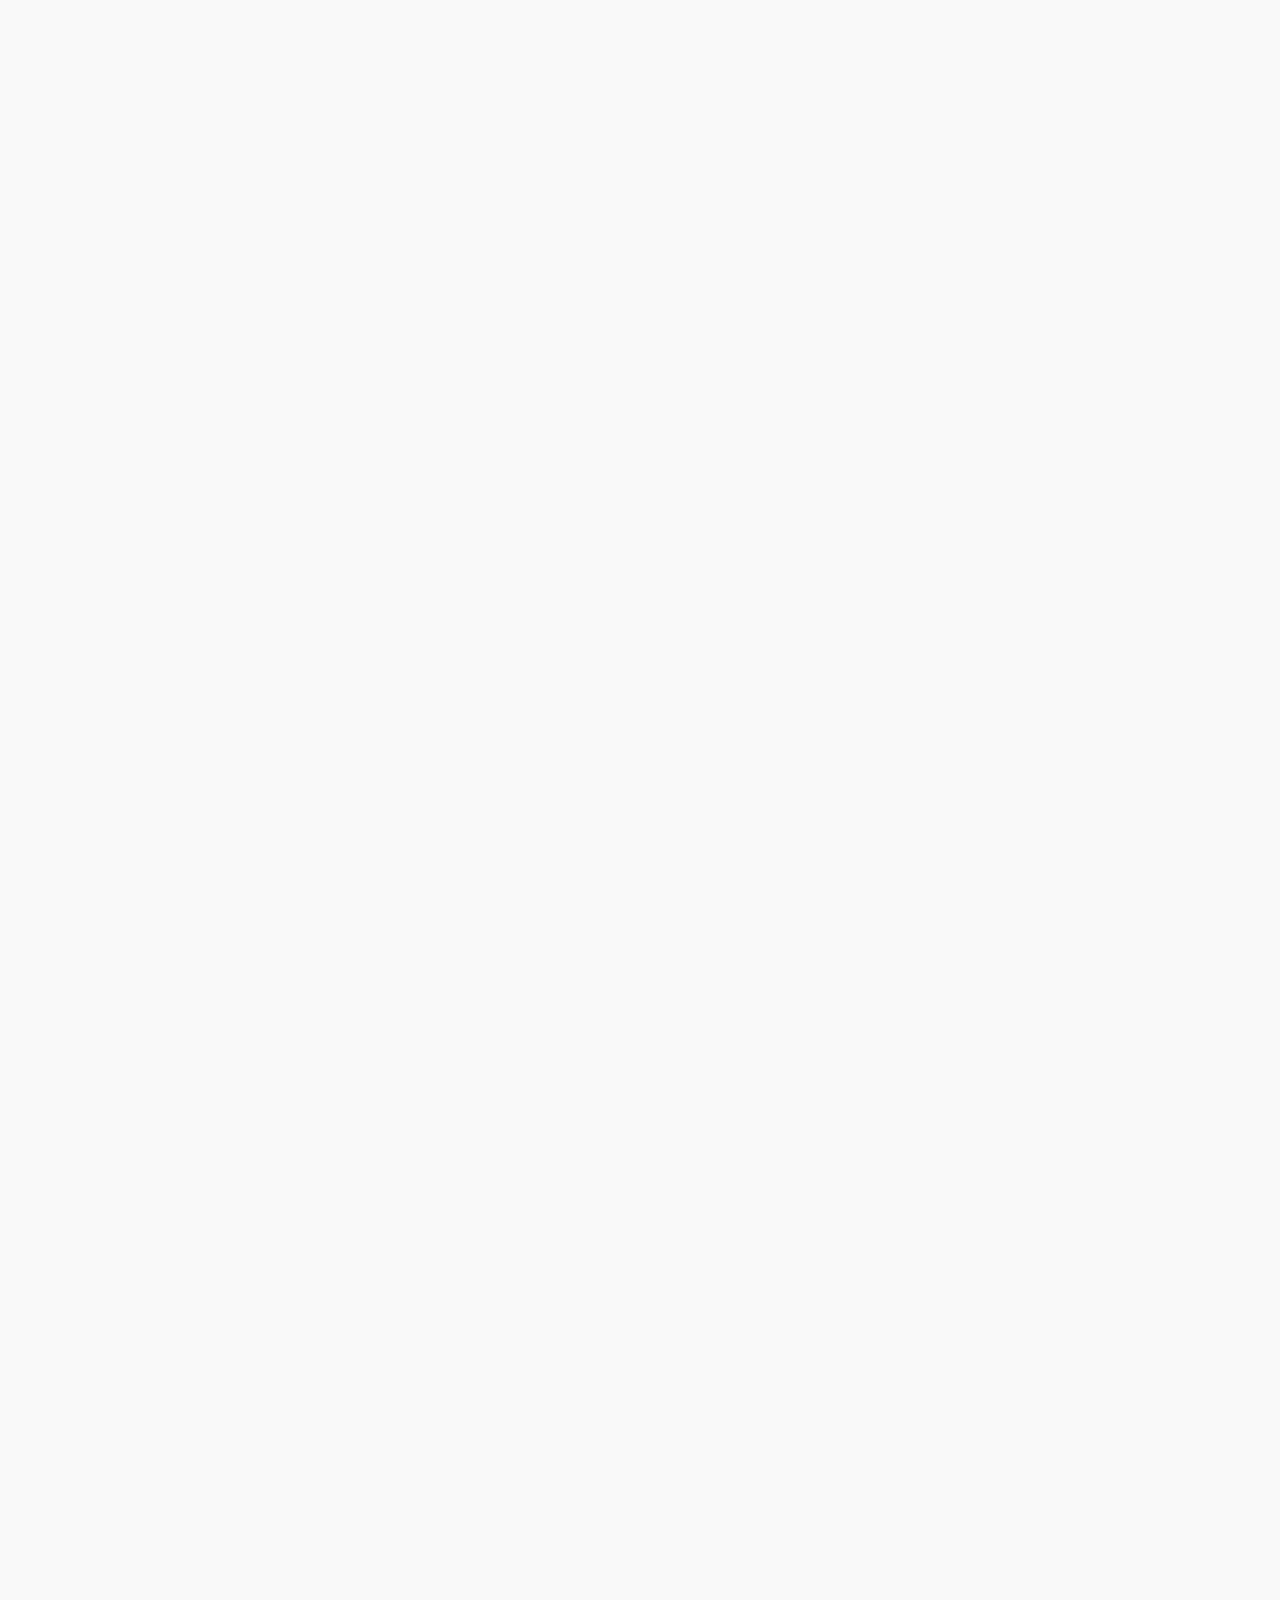
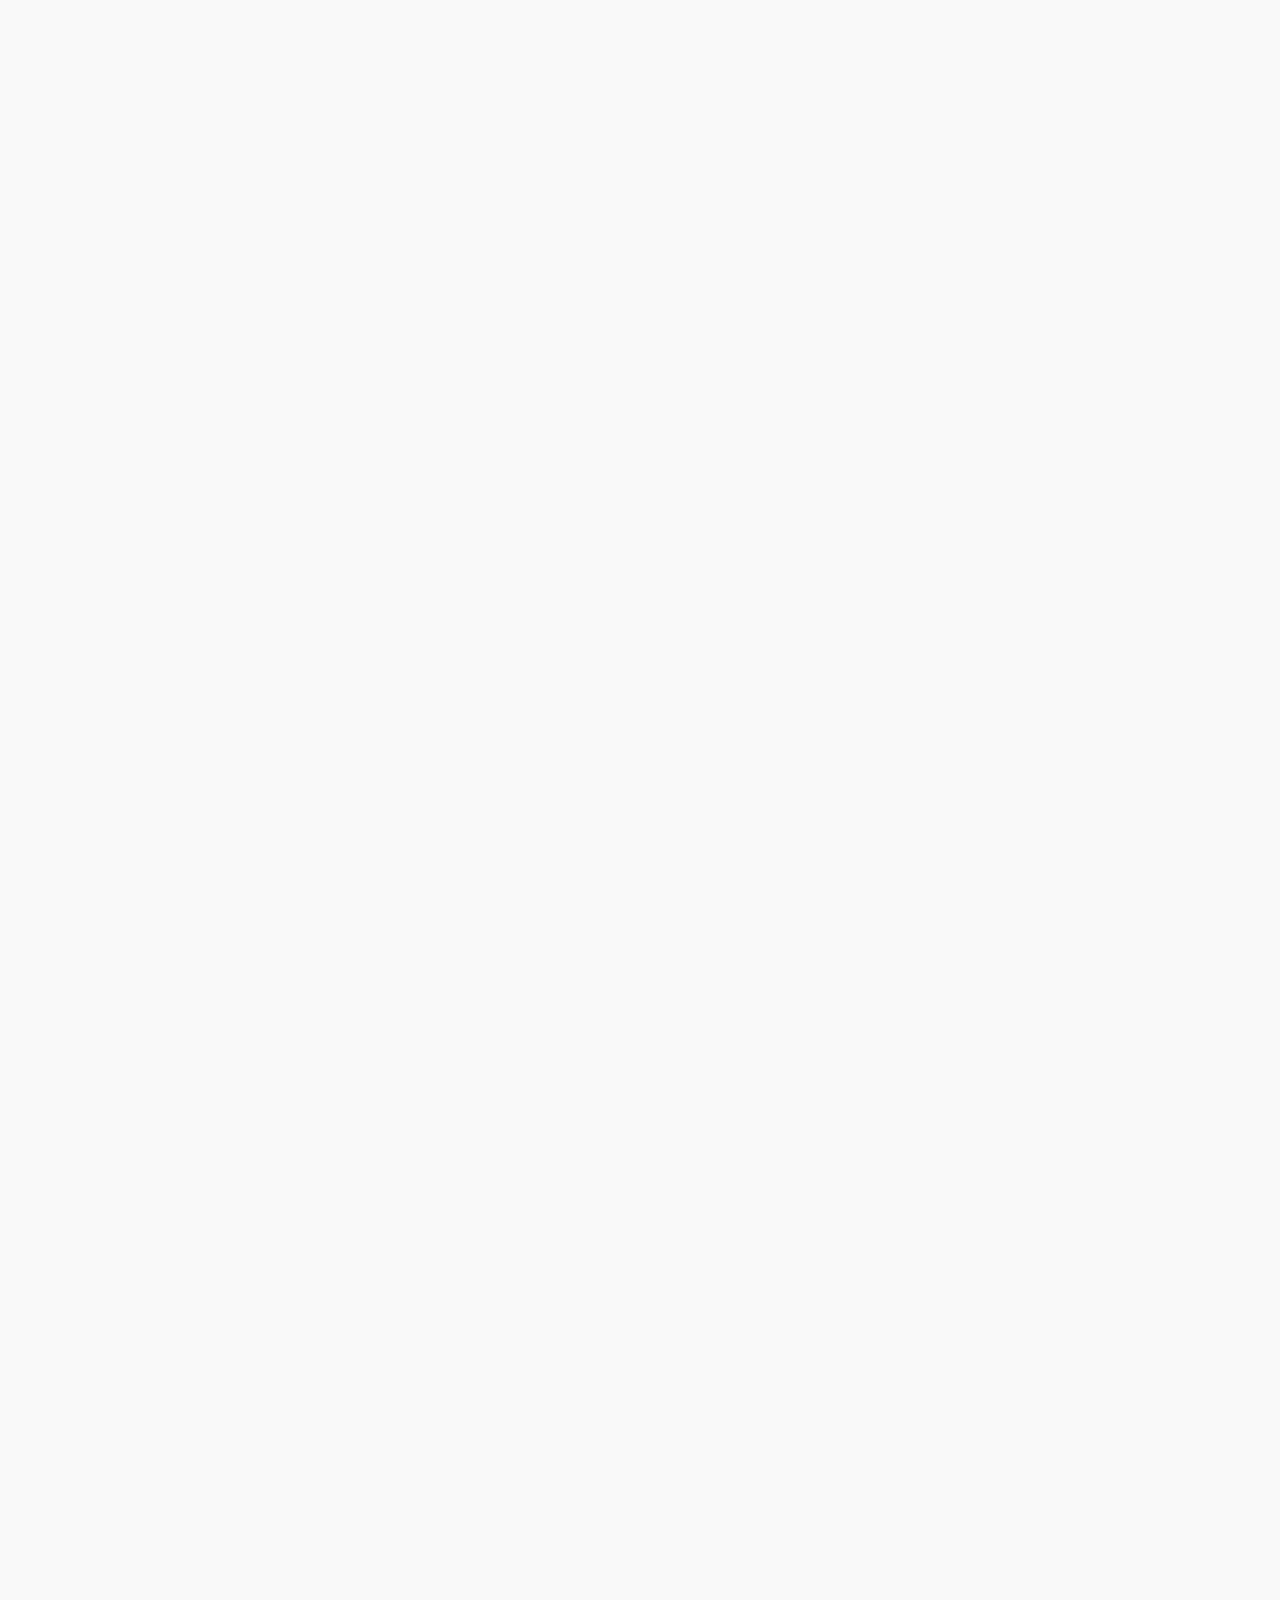
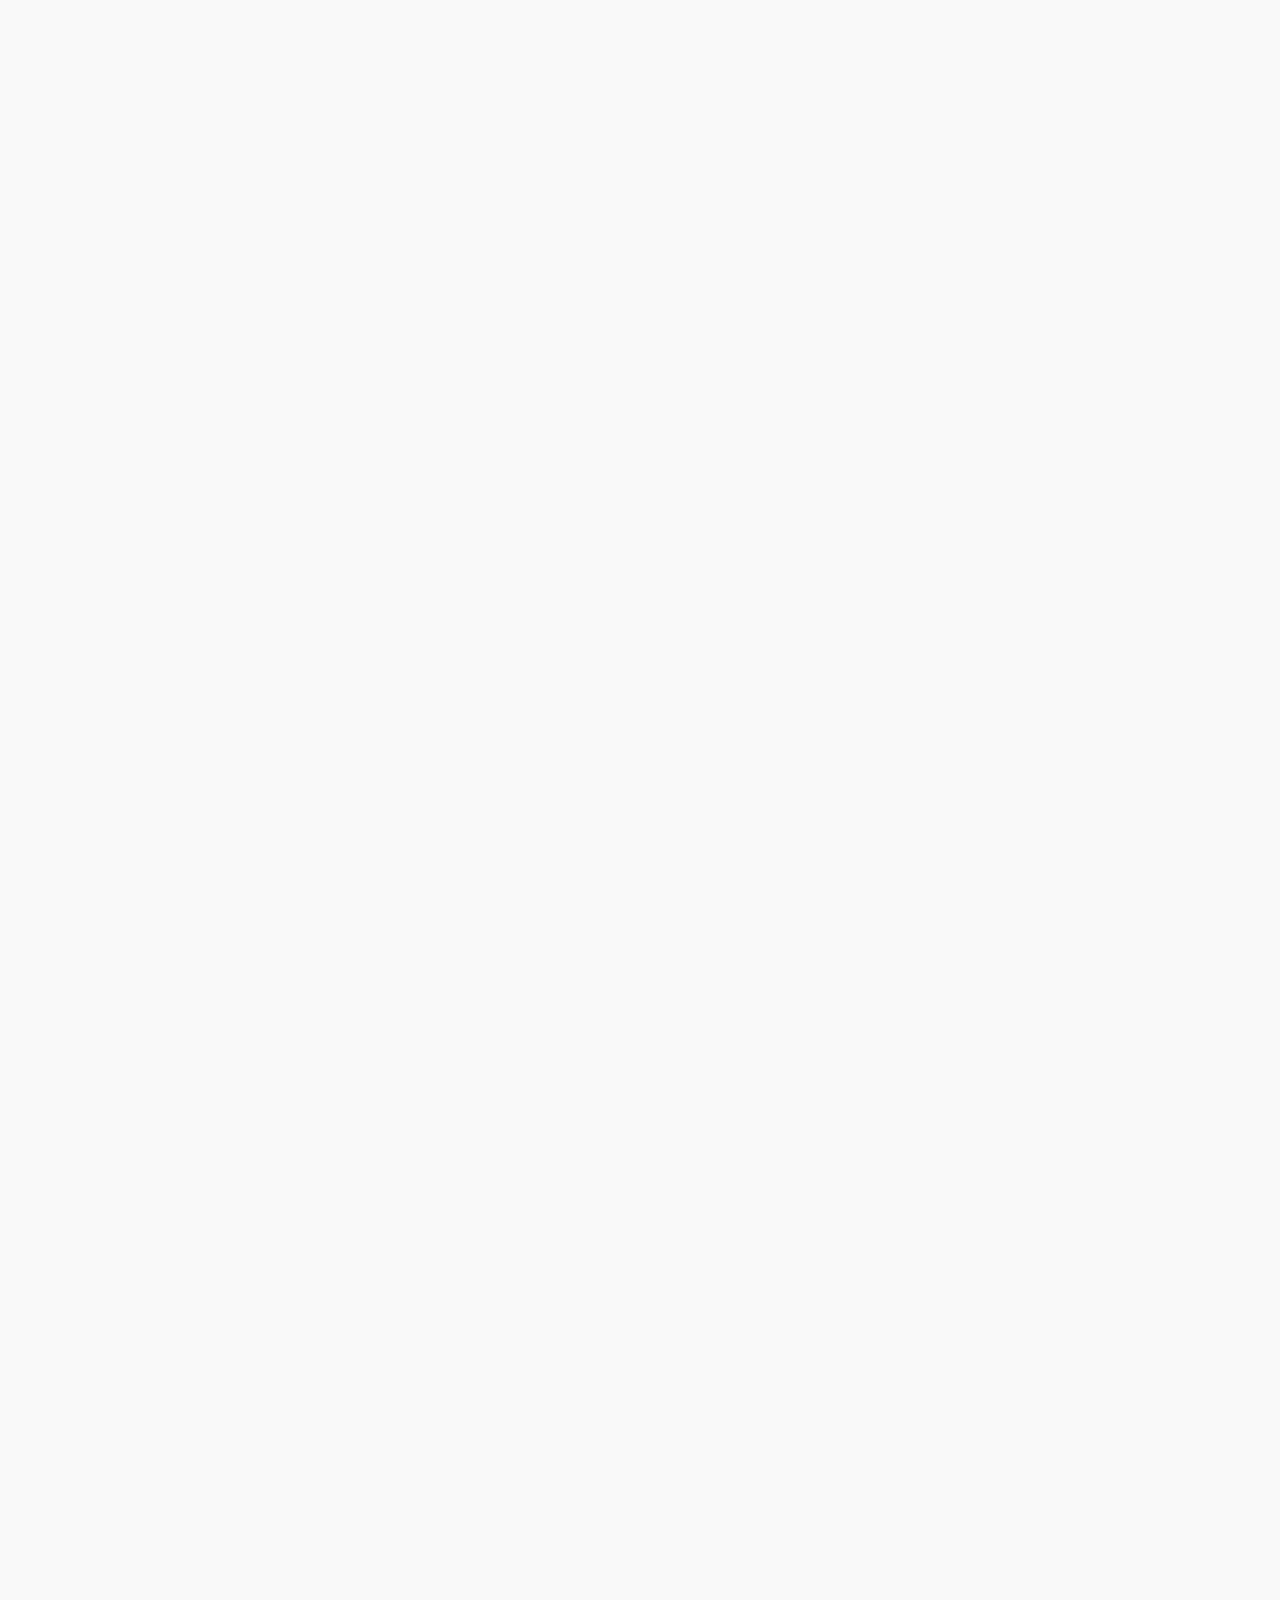
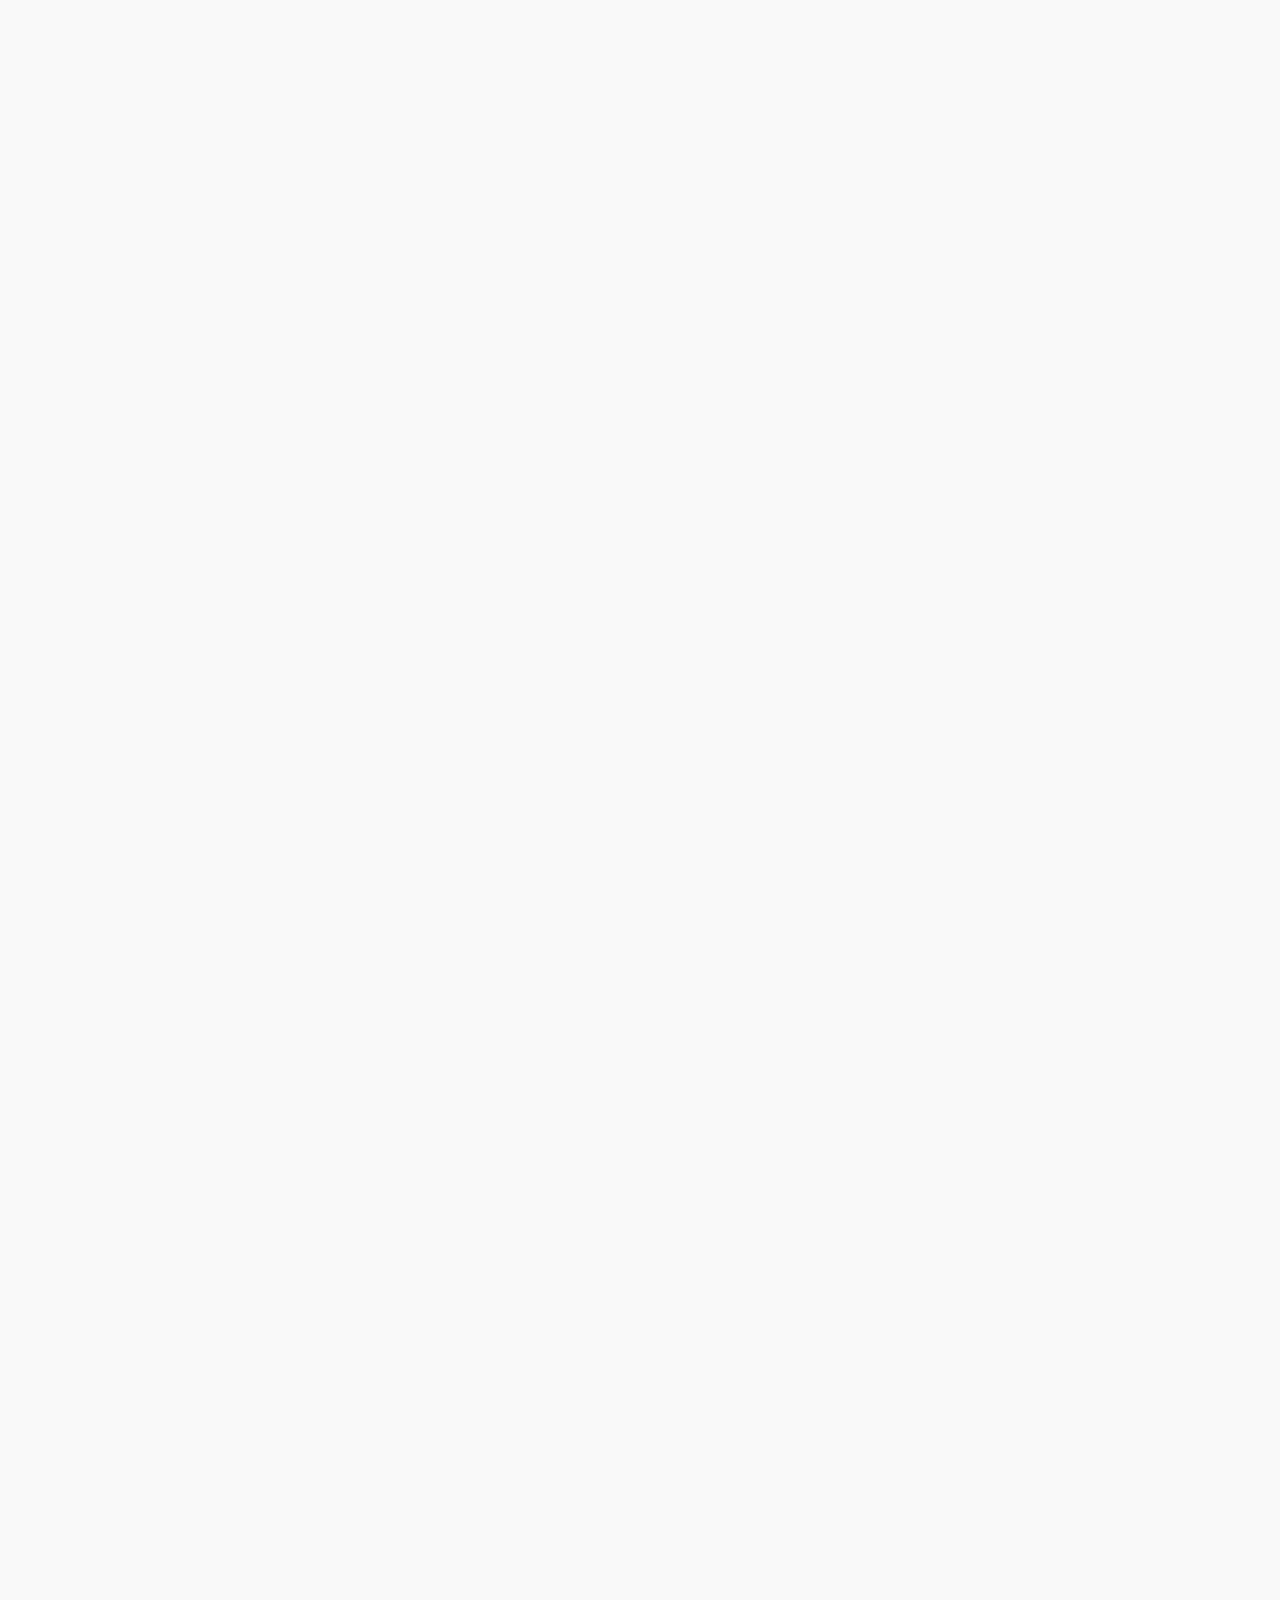
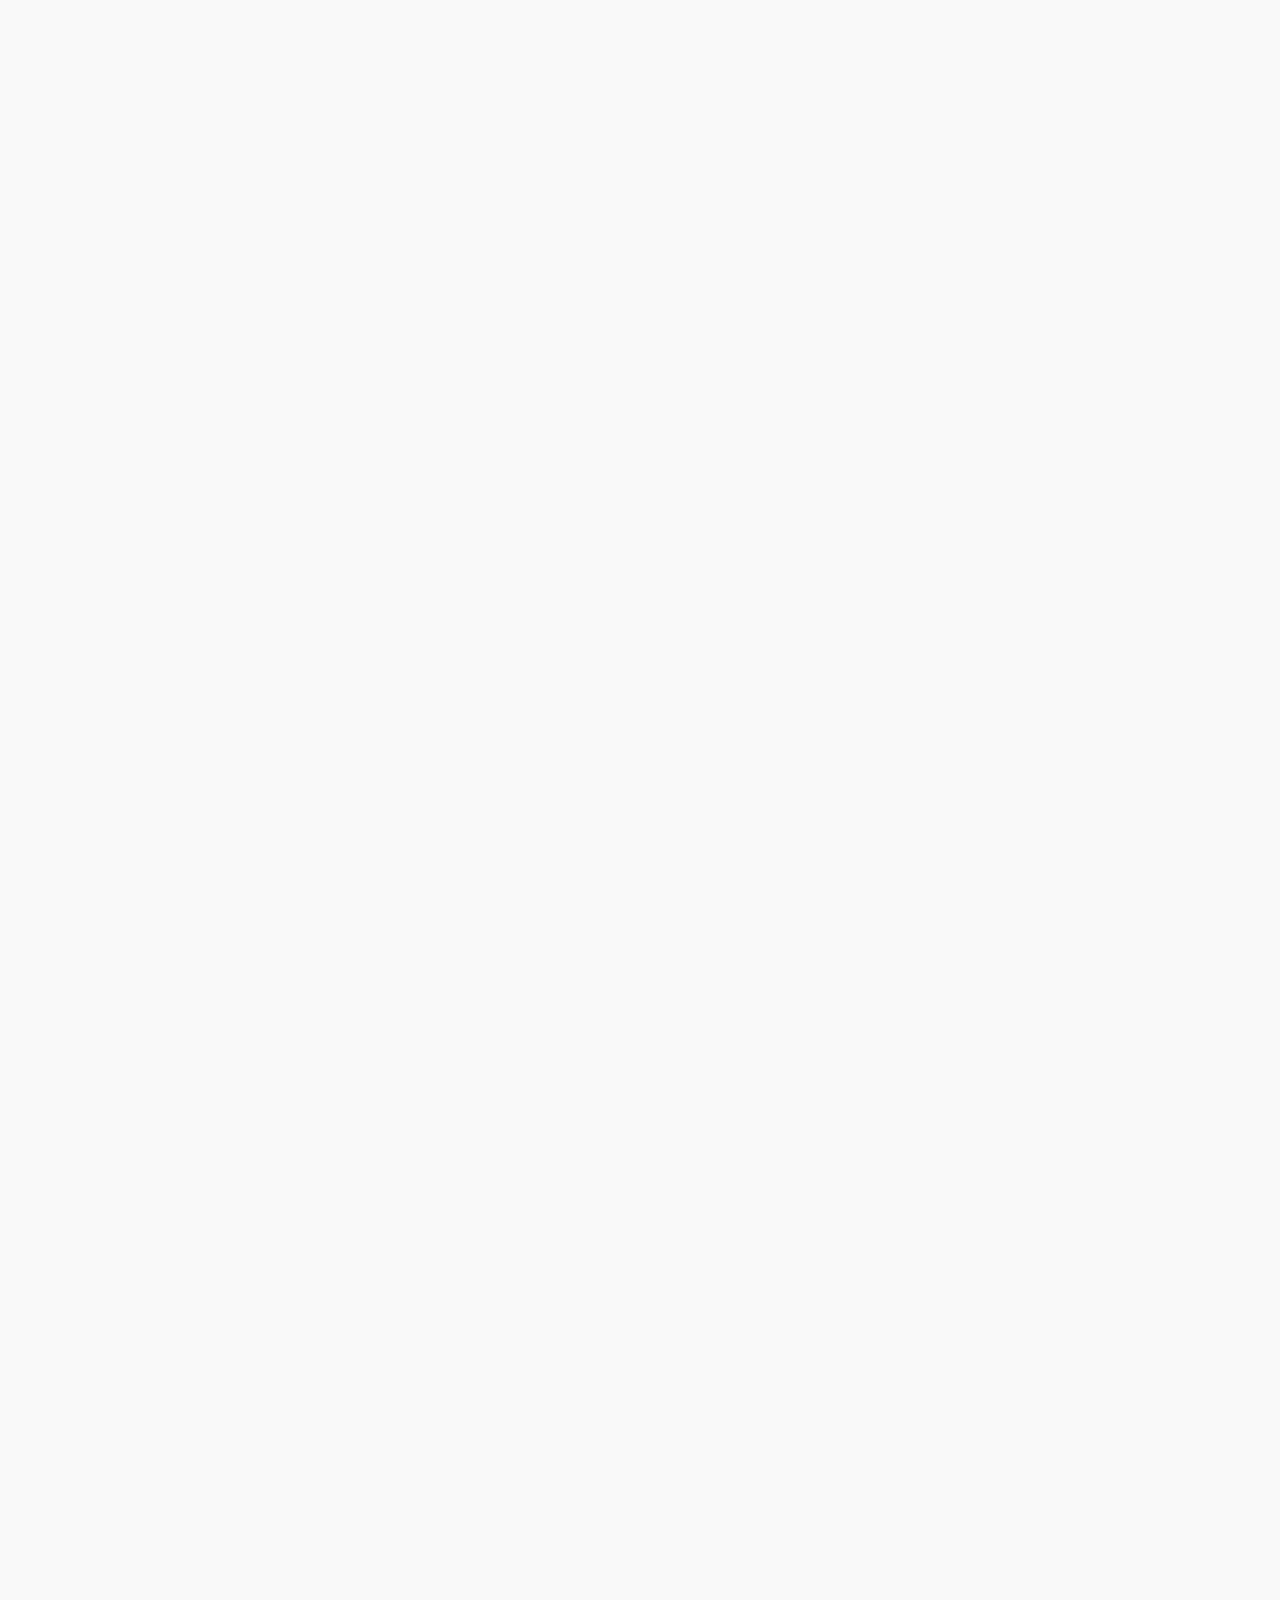
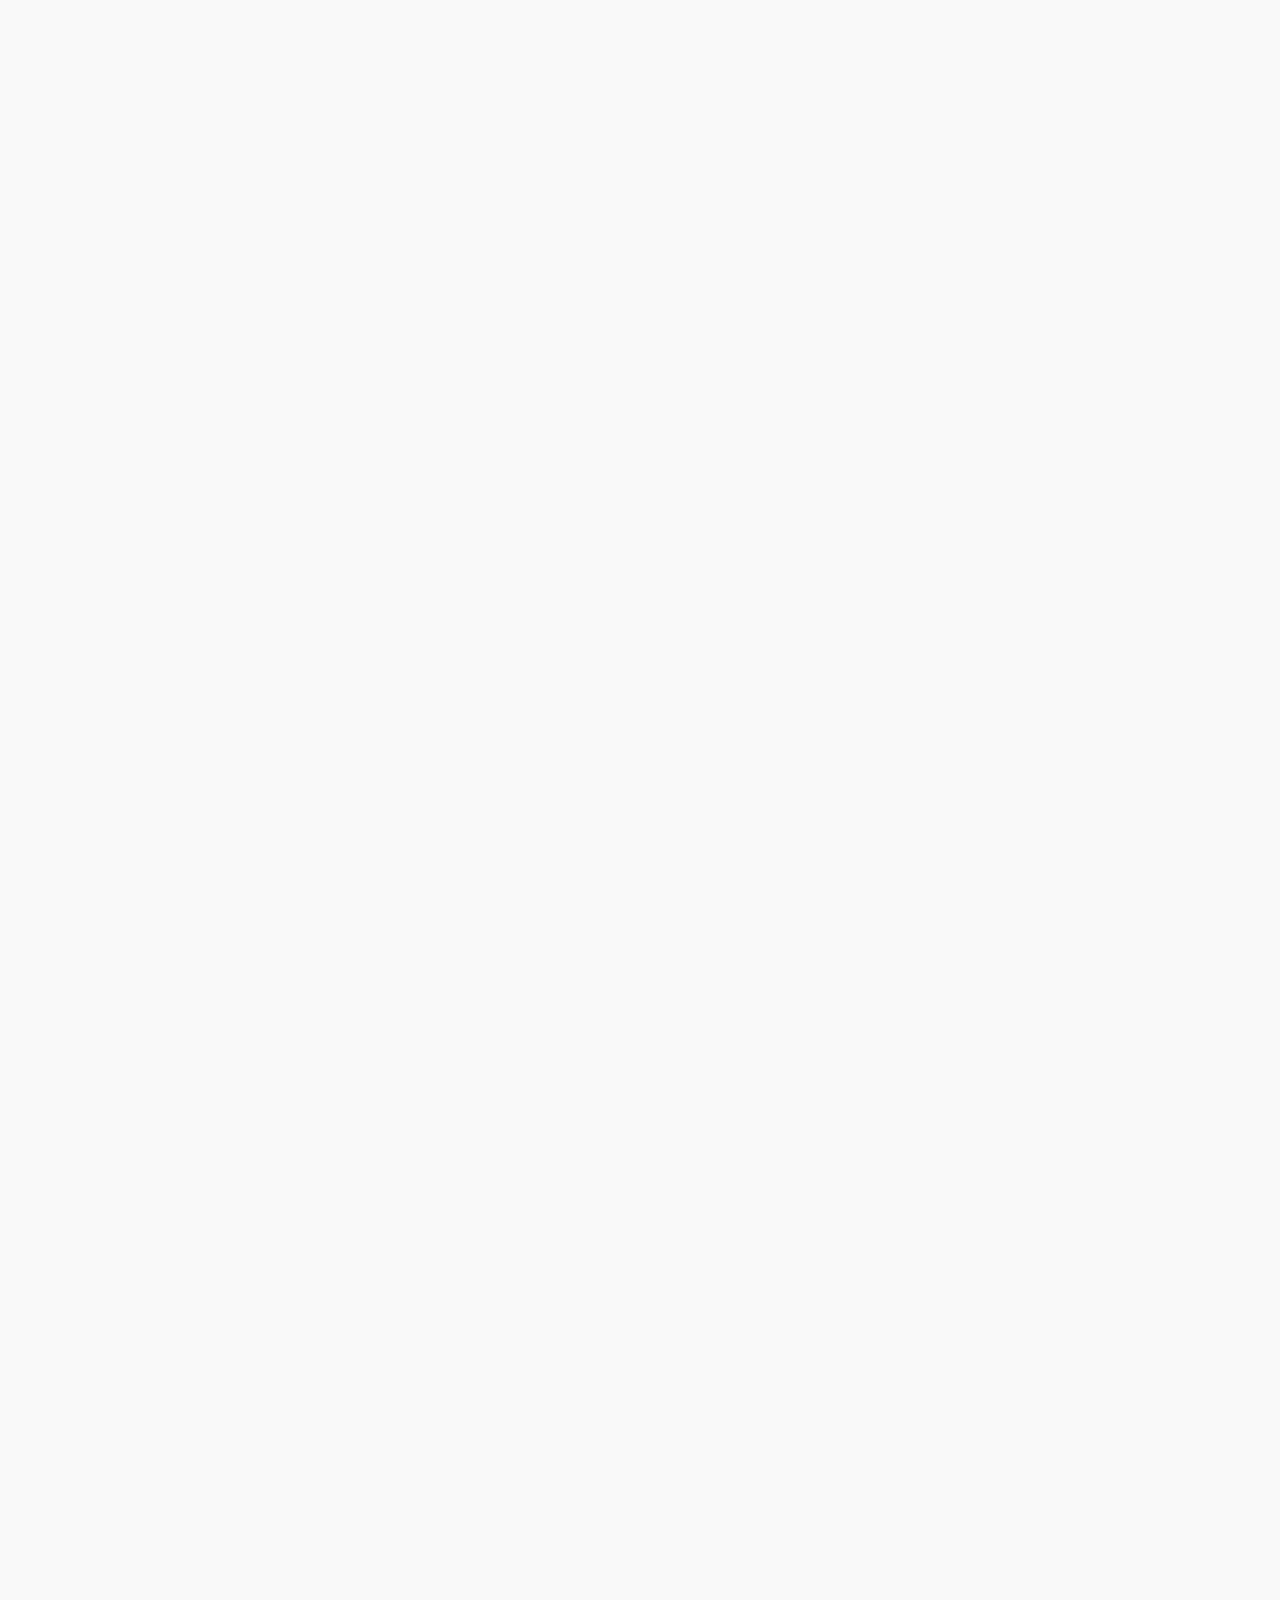
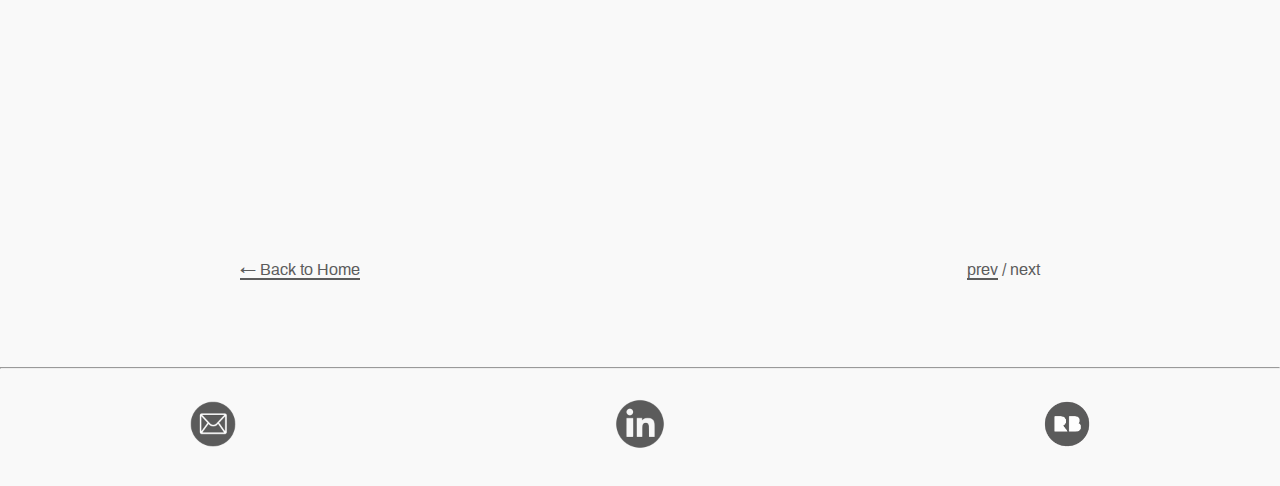
<file: case-study-hydro.html>
<!DOCTYPE html>
<html lang="en">
<head>
    <meta charset="UTF-8">
    <meta http-equiv="X-UA-Compatible" content="IE=edge">
    <meta name="viewport" content="width=device-width, initial-scale=1.0">
    <title>Hydro Habits Case Study | Gianna Maaddi</title>
    <link rel="stylesheet" href="css/normalize.css">
    <link rel="stylesheet" href="css/styles.css">
</head>
<body>
    <header class="header">
        <div class="header__container">
            <div class="header__logo">
                <a href="index.html".>
                    <img src="images/large/logo-gm-large.png" alt="logo-gm" style="max-width:90px" rel="noopener noreferrer">
                </a>
            </div>
            <nav class="header__nav">
                <ul class="header__list">
                    <h3>
                        <li class="header__list-item">
                            <a class="header__list-link" href="about.html">ABOUT</a>
                        </li>
                    </h3>
                    <h3>
                        <li class="header__list-item">
                            <a class="header__list-link" href="images/resume-gianna-maaddi-10-2022.pdf" target="_blank" rel="noopener noreferrer">RESUME</a>
                        </li>
                    </h3>
                </ul>
            </nav>
        </div>
    </header>

    <top>
        <h1 class="top__title">
            Hydro Habits Case Study
        </h1>
            
        <div class="top__proj-container top__proj3-container">
            <picture>
                <source media="(min-width: 1000px)" srcset="images/large/project3new-large.png" width="100%"/>
                            
                <source media="(min-width: 600px)" srcset="images/medium/project3new-med.png" width="100%"/>

                <source media="(min-width: 0px)" srcset="images/small/project3new-small.png" width="100%"/>

                <!-- Default image -->
                <img src="images/medium/project3new-med.png" alt="proj3" width="100%"/>
            </picture>
        </div>
    </top>

    <main>
        <!-- Introduction -->
        <div class="subtopic">
            <h2>
                <span class="subtopic__highlight-blue">Introduction</span>
            </h2>

            <p>
                <b>The goal of this Interaction Design project was to pitch an idea for a new mobile application and demonstrate through animation how users can complete the core task that is intended for the app. </b>
                The proposed app is called Hydro Habits, which helps users set hydration goals, choose from various types of drinks, and track their water intake. Hydro Habits also calculates the water content in each drink users consume, helping them on their way to achieving their hydration goal. 
                <b>Users’ core task is to record drinks to fulfill their set hydration goals.</b>
            </p>
        </div>

        <!-- Audience -->
        <div class="subtopic">
            <h2>
                <span class="subtopic__highlight-blue">Audience</span>
            </h2>

            <p>
                A user persona was created to represent the target audience.
            </p>

            <picture>
                <source media="(min-width: 1000px)" srcset="images/large/hydro-persona-large.jpg" width="100%"/>
                    
                <source media="(min-width: 600px)" srcset="images/medium/hydro-persona-med.jpg" width="100%"/>

                <source media="(min-width: 0px)" srcset="images/small/hydro-persona-small.jpg" width="100%"/>

                <!-- Default image -->
                <img src="images/medium/hydro-persona-med.jpg" alt="hydro-persona" width="100%"/>
            </picture>
        </div>

        <!-- Research -->
        <div class="subtopic">
            <h2>
                <span class="subtopic__highlight-blue">Research</span>
            </h2>

            <p>
                To better understand what is typical of a water hydration app, the research process included downloading thirteen different hydration apps from the App Store. Analyzing these different applications revealed the possible actions for users, how users go about performing these actions, and common imagery, including water glasses, water droplets, and water bottles.
            </p>
        </div>

        <!-- Sketching Design Ideas -->
        <div class="subtopic">
            <h2>
                <span class="subtopic__highlight-blue">Sketching Design Ideas</span>
            </h2>
            <p>
                Through ideation and iteration, <b>30 unique ideas</b> were sketched to imagine how each screen in the app would appear.
                <b>The sketches focused on the idea of a water-like aesthetic for the app, introducing variations with water glasses, water droplets, drink icons, bubbles, and curves to simulate waves.</b> 
                Also considered in this sketching process was what information was necessary to display on each screen in addition to the placement of this information.
                <b>Ultimately, water glasses, drink, icons, bubbles, and curves were incorporated into the final design.</b>
            </p>

            <picture>
                <source media="(min-width: 1000px)" srcset="images/large/hydro-sketch-designs-large.jpg" width="100%"/>
                    
                <source media="(min-width: 600px)" srcset="images/medium/hydro-sketch-designs-1-med.jpg" width="100%"/>

                <source media="(min-width: 0px)" srcset="images/small/hydro-sketch-designs-1-small.jpg" width="100%"/>

                <!-- Default image -->
                <img src="images/medium/hydro-sketch-designs-med.jpg" alt="hydro-sketch-designs" width="100%"/>
            </picture>

            <picture>
                <source media="(min-width: 1000px)" srcset="images/large/hydro-sketch-designs-2-large.jpg" width="100%"/>
                    
                <source media="(min-width: 600px)" srcset="images/medium/hydro-sketch-designs-2-med.jpg" width="100%"/>

                <source media="(min-width: 0px)" srcset="images/small/hydro-sketch-designs-2-small.jpg" width="100%"/>

                <!-- Default image -->
                <img src="images/medium/hydro-sketch-designs-2-med.jpg" alt="hydro-sketch-designs-2" width="100%"/>
            </picture>

            <picture>
                <source media="(min-width: 1000px)" srcset="images/large/hydro-sketch-designs-3-large.jpg" width="100%"/>
                    
                <source media="(min-width: 600px)" srcset="images/medium/hydro-sketch-designs-3-med.jpg" width="100%"/>

                <source media="(min-width: 0px)" srcset="images/small/hydro-sketch-designs-3-small.jpg" width="100%"/>

                <!-- Default image -->
                <img src="images/medium/hydro-sketch-designs-3-med.jpg" alt="hydro-sketch-designs-3" width="100%"/>
            </picture>
        </div>

        <!-- Typography, Iconography, and Color Palette -->
        <div class="subtopic">
            <h2>
                <span class="subtopic__highlight-blue">Typography, Iconography, and Color Palette</span>
            </h2>

            <p>
                Through ideation and iteration, <b>30 unique ideas</b> were sketched to imagine how each screen in the app would appear.
                <b>The sketches focused on the idea of a water-like aesthetic for the app, introducing variations with water glasses, water droplets, drink icons, bubbles, and curves to simulate waves.</b> 
                Also considered in this sketching process was what information was necessary to display on each screen in addition to the placement of this information.
                <b>Ultimately, water glasses, drink, icons, bubbles, and curves were incorporated into the final design.</b>
            </p>

            <picture>
                <source media="(min-width: 1000px)" srcset="images/large/hydro-rebranding-large.jpg" width="100%"/>
                    
                <source media="(min-width: 600px)" srcset="images/medium/hydro-rebranding-med.jpg" width="100%"/>

                <source media="(min-width: 0px)" srcset="images/small/hydro-rebranding-small.jpg" width="100%"/>

                <!-- Default image -->
                <img src="images/medium/hydro-rebranding-med.jpg" alt="hydro-rebranding" width="100%"/>
            </picture>

            <p>
                Once the drink icons were created (using the pen tool in Figma), additional colors were implemented to accompany each drink icon. The colors for each drink differ from the other drink icons, allowing each drink icon to stand out with the color commonly associated with it.
            </p>

            <picture>
                <source media="(min-width: 1000px)" srcset="images/large/hydro-rebranding-icons-large.jpg" width="100%"/>
                    
                <source media="(min-width: 600px)" srcset="images/medium/hydro-rebranding-icons-med.jpg" width="100%"/>

                <source media="(min-width: 0px)" srcset="images/small/hydro-rebranding-icons-small.jpg" width="100%"/>

                <!-- Default image -->
                <img src="images/medium/hydro-rebranding-icons-med.jpg" alt="hydro-rebranding-icons" width="100%"/>
            </picture>
        </div>

        <!-- Sketching Microinteractions -->
        <div class="subtopic">
            <h2>
                <span class="subtopic__highlight-blue">Sketching Microinteractions</span>
            </h2>

            <p>
                <b>30 sketches of possible interactions were made, including the appearance of the screen before a user performs an action and what would happen next,</b> whether it is a certain movement, color change on the screen, or transition to a new screen. Each of these sketches was organized by which part of the users’ process that they fit: 
                <ol>
                    <li>Add Drink</li>
                    <li>Select Drink</li>
                    <li>Add Preset Amount</li>
                    <li>Add/Subtract Ounces (+ or – Buttons)</li>
                    <li>✓ Button (Add Drink)</li>
                    <li>✓ Button (Goal Met)</li>
                </ol>
            </p>

            <picture>
                <source media="(min-width: 1000px)" srcset="images/large/hydro-microinteraction-sketches-large.jpg" width="100%"/>
                    
                <source media="(min-width: 600px)" srcset="images/medium/hydro-microinteraction-sketches-med.jpg" width="100%"/>

                <source media="(min-width: 0px)" srcset="images/small/hydro-microinteraction-sketches-small.jpg" width="100%"/>

                <!-- Default image -->
                <img src="images/medium/hydro-microinteraction-sketches-med.jpg" alt="hydro-microinteraction-sketches" width="100%"/>
            </picture>
        </div>

        <!-- Wireframes and Wireflows -->
        <div class="subtopic">
            <h2>
                <span class="subtopic__highlight-blue">Wireframes and Wireflows</span>
            </h2>

            <p>
                Next, the best sketch ideas were chosen to develop into wireframes. <b>The wireframes were then used to create a wire flow, indicating which elements triggered a transition to a new screen.</b> 
                From the home screen, users can tap the plus button, which transitions to a new page to select a drink. On the Select Drink screen, users can either add a recently selected drink, which will return them to an updated home screen, or select from the drinks featured prominently in the middle of the screen. If one of the prominently featured drinks is selected, the user will be taken to the Add Drink screen. To complete the process of adding a drink, the check button must be tapped. At this point, the user will either receive a notification that they met their hydration goal or they will be returned to the home screen with the updated hydration total and appearance of the drink they just added in the “Today’s Drinks” section.
            </p>

            <picture>
                <source media="(min-width: 1000px)" srcset="images/large/hydro-wireflow-large.jpg" width="100%"/>
                    
                <source media="(min-width: 600px)" srcset="images/medium/hydro-wireflow-med.jpg" width="100%"/>

                <source media="(min-width: 0px)" srcset="images/small/hydro-wireflow-small.jpg" width="100%"/>

                <!-- Default image -->
                <img src="images/medium/hydro-wireflow-med.jpg" alt="hydro-wireflow" width="100%"/>
            </picture>
        </div>

        <!-- Developing a High-Fidelity UI -->
        <div class="subtopic">
            <h2>
                <span class="subtopic__highlight-blue">Developing a High-Fidelity UI</span>
            </h2>

            <p>
                <b>At this step, the color palette was applied, and the drink icons were implemented.</b> 
                Also, gradients were applied to the overlay at the top of the screen and several buttons. The gradients were introduced to make the buttons appear more clickable and enhance the visual appeal of the app, as they did with the gradient fills of the drink icons. 
            </p>

            <picture>
                <source media="(min-width: 1000px)" srcset="images/large/hydro-high-fidelity-large.jpg" width="100%"/>
                    
                <source media="(min-width: 600px)" srcset="images/medium/hydro-high-fidelity-med.jpg" width="100%"/>

                <source media="(min-width: 0px)" srcset="images/small/hydro-high-fidelity-small.jpg" width="100%"/>

                <!-- Default image -->
                <img src="images/medium/hydro-high-fidelity-med.jpg" alt="hydro-high-fidelity" width="100%"/>
            </picture>
        </div>

        <!-- IX Flow -->
        <div class="subtopic">
            <h2>
                <span class="subtopic__highlight-blue">IX Flow</span>
            </h2>

            <p>
                <b>The high-fidelity designs were then used to create an IX flow, which outlined the triggers, feedback, rules, and possible modes</b>
                for each possible action that a user could perform that would align with their core task to record drinks to fulfill their hydration goal. 
                <b>The IX flow also determined which actions would be necessary to demonstrate in the animation process.</b> 
                Adding a recent drink and swiping horizontally to select additional drinks were not included in the final animation, but they were included in the IX flow since these actions could be performed and still align with users’ core task.
            </p>

            <picture>
                <source media="(min-width: 1000px)" srcset="images/large/hydro-ix-flow-large.jpg" width="100%"/>
                    
                <source media="(min-width: 600px)" srcset="images/medium/hydro-ix-flow-med.jpg" width="100%"/>

                <source media="(min-width: 0px)" srcset="images/small/hydro-ix-flow-small.jpg" width="100%"/>

                <!-- Default image -->
                <img src="images/medium/hydro-hydro-ix-flow-med.jpg" alt="hydro-ix-flow" width="100%"/>
            </picture>
        </div>

        <!-- Interaction Guides -->
        <div class="subtopic">
            <h2>
                <span class="subtopic__highlight-blue">Interaction Guides</span>
            </h2>

            <p>
                The interaction guides provided detailed descriptions of which animations occurred on each screen and how they would appear once animated. Major animation decisions were made in this stage, such as the appearance of the preset amount bubbles and how the bubbles would transition in and out when the goal message appears. For the preset amount bubbles, the goal was to find a solution that made the selected preset amount have more emphasis than the other preset amounts, but the struggle was finding a way to make the other bubbles appear clickable at a lower opacity. It was ultimately decided that the selected preset amount bubble would have black text, and the other bubbles would appear at 75% opacity with blue text. For the goal message animation, the goal was to find a way for the check button to be noticeable on a screen where small bubbles would continuously float upwards, which could be distracting when looking for a specific button. Removing the check mark entirely was considered, and in this case, users would tap the message bubble to make the bubbles disappear. While this idea was not chosen, it led to the idea to attach the check button to the message bubble since it would be prominently featured in the center of the screen and the bubbles would float behind it.
            </p>


            <picture>
                <source media="(min-width: 1000px)" srcset="images/large/hydro-interaction-guides-large.jpg" width="100%"/>
                    
                <source media="(min-width: 600px)" srcset="images/medium/hydro-interaction-guides-med.jpg" width="100%"/>

                <source media="(min-width: 0px)" srcset="images/small/hydro-interaction-guides-small.jpg" width="100%"/>

                <!-- Default image -->
                <img src="images/medium/hydro-interaction-guides-med.jpg" alt="hydro-interaction-guides" width="100%"/>
            </picture>
        </div>

        <!-- Animation Process -->
        <div class="subtopic">
            <h2>
                <span class="subtopic__highlight-blue">Animation Process</span>
            </h2>

            <p>
                The completed designs were then transferred from Figma to Adobe After Effects where the interaction process could be animated.
                <b>After one week, the core animations were blocked out, but the timing was inconsistent throughout and too fast to see everything that was on a screen.</b>
            </p>

            <p>
                Since the first draft of animations was a long, complex file, it was easier to start with a blank document and use the first draft as a reference for which items needed to be animated.
                <b>Consistent timing was established</b> after the second week <b>by keeping a notebook including the frame numbers where elements appeared and disappeared from view and the length of these animations.</b>
                The second draft also <b>introduced a bubble popping sound effect when the message bubble shrinks to simulate the bubble popping.</b>
            </p>
        </div>

        <!-- Final Animation -->
        <div class="subtopic">
            <h2>
                <span class="subtopic__highlight-blue">Final Animation</span>
            </h2>

            <p>
                <b>Minor changes were made before the final animation, focusing on when certain elements animate in relation to others.</b>
                It was determined that numbers should appear immediately in the glass before the water moves up in the glass on the Add Drink screen. Also, when selecting a preset amount, the number in the glass should change before the opacity and color changes of the preset amount bubbles. Finally, when the text and the drinks appear on the Select Drink screen, the timing was altered to ensure that the text landed in place when the drink icons had already finished their transition. All of these decisions were made to ensure that users would not have to wait to perform certain actions. For example, users can now tap on the check mark button before the water glass animation finishes and select a drink icon without having to wait for the rest of the text on the page to appear.
            </p>

            <video controls>
                <source src = "videos/hydro_animation_vid.mp4" type = "video/mp4">
                </video>
        </div>

        <!-- Conclusion -->
        <div class="subtopic">
            <h2>
                <span class="subtopic__highlight-blue">Conclusion</span>
            </h2>

            <p>
                The completed Hydro Habits project demonstrates how users can go about completing a simple task through a simple design. 
                <b>Much consideration was given to how the water-like aesthetic could aid in the users’ interaction with the application.</b>
                Selecting a drink icon would cause the drink to shake with the liquid shifting accordingly, adding ounces of water would cause the water to fill the glass to a certain amount, and small bubbles floated in a seemingly random formation while a larger bubble popped. This proposed application stands out from other applications due to its intentional use of water-like imagery with natural, accompanying water-like actions. 
                <b>The complex animations ultimately enhance the users’ experience without complicating how the users go about performing the actions that align with their task to record drinks to fulfill their hydration goal.</b>
            </p>
        </div>

        <section class="bottom">
            <div class="bottom__back">
                <p>
                    <span>
                        <a href="index.html">&larr; Back to Home</a>
                    </span>
                </p>
            </div>
    
            <div class="bottom__prevnext">
                <p>
                    <span><a href="case-study-inquirer.html">prev</a></span> / next
                </p>
            </div>
        </section>
    </main>

    <hr>

    <!-- Add content later -->
    <footer>
        <a href="mailto: grm76@drexel.edu/" target="_blank" rel="noopener noreferrer">
            <img alt="logo-email" src="images/large/logo-email-large.png" style="width:50px;height:50px"/>
        </a>
        
        <a href="https://www.linkedin.com/in/gianna-maaddi/" target="_blank" rel="noopener noreferrer">
            <img alt="logo-linkedin" src="images/large/logo-linkedin-large.png" style="width:50px;height:50px"/>
        </a>

        <a href="https://www.redbubble.com/people/Mint-Rose/shop?asc=u" target="_blank" rel="noopener noreferrer">
            <img alt="logo-redbubble" src="images/large/logo-redbubble-large.png" style="width:50px;height:50px"/>
        </a>
    </footer>
</body>
</file>
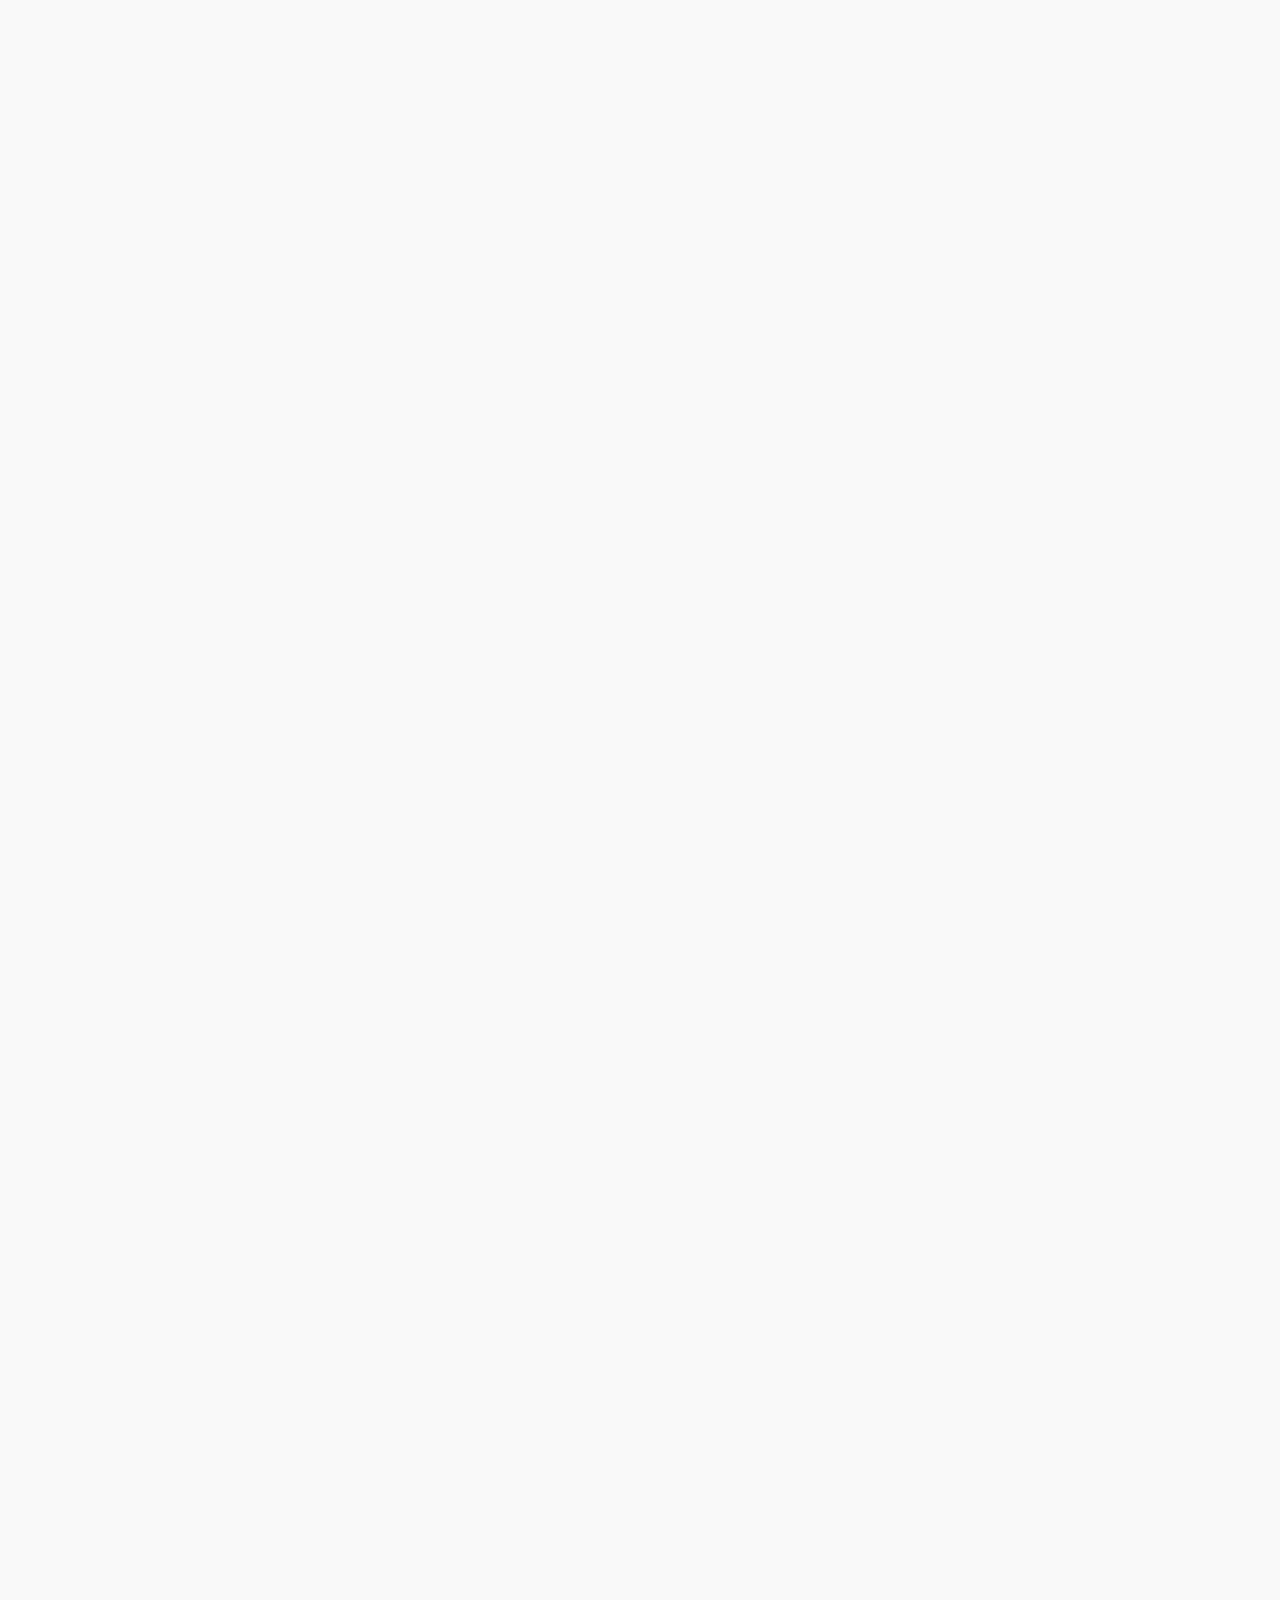
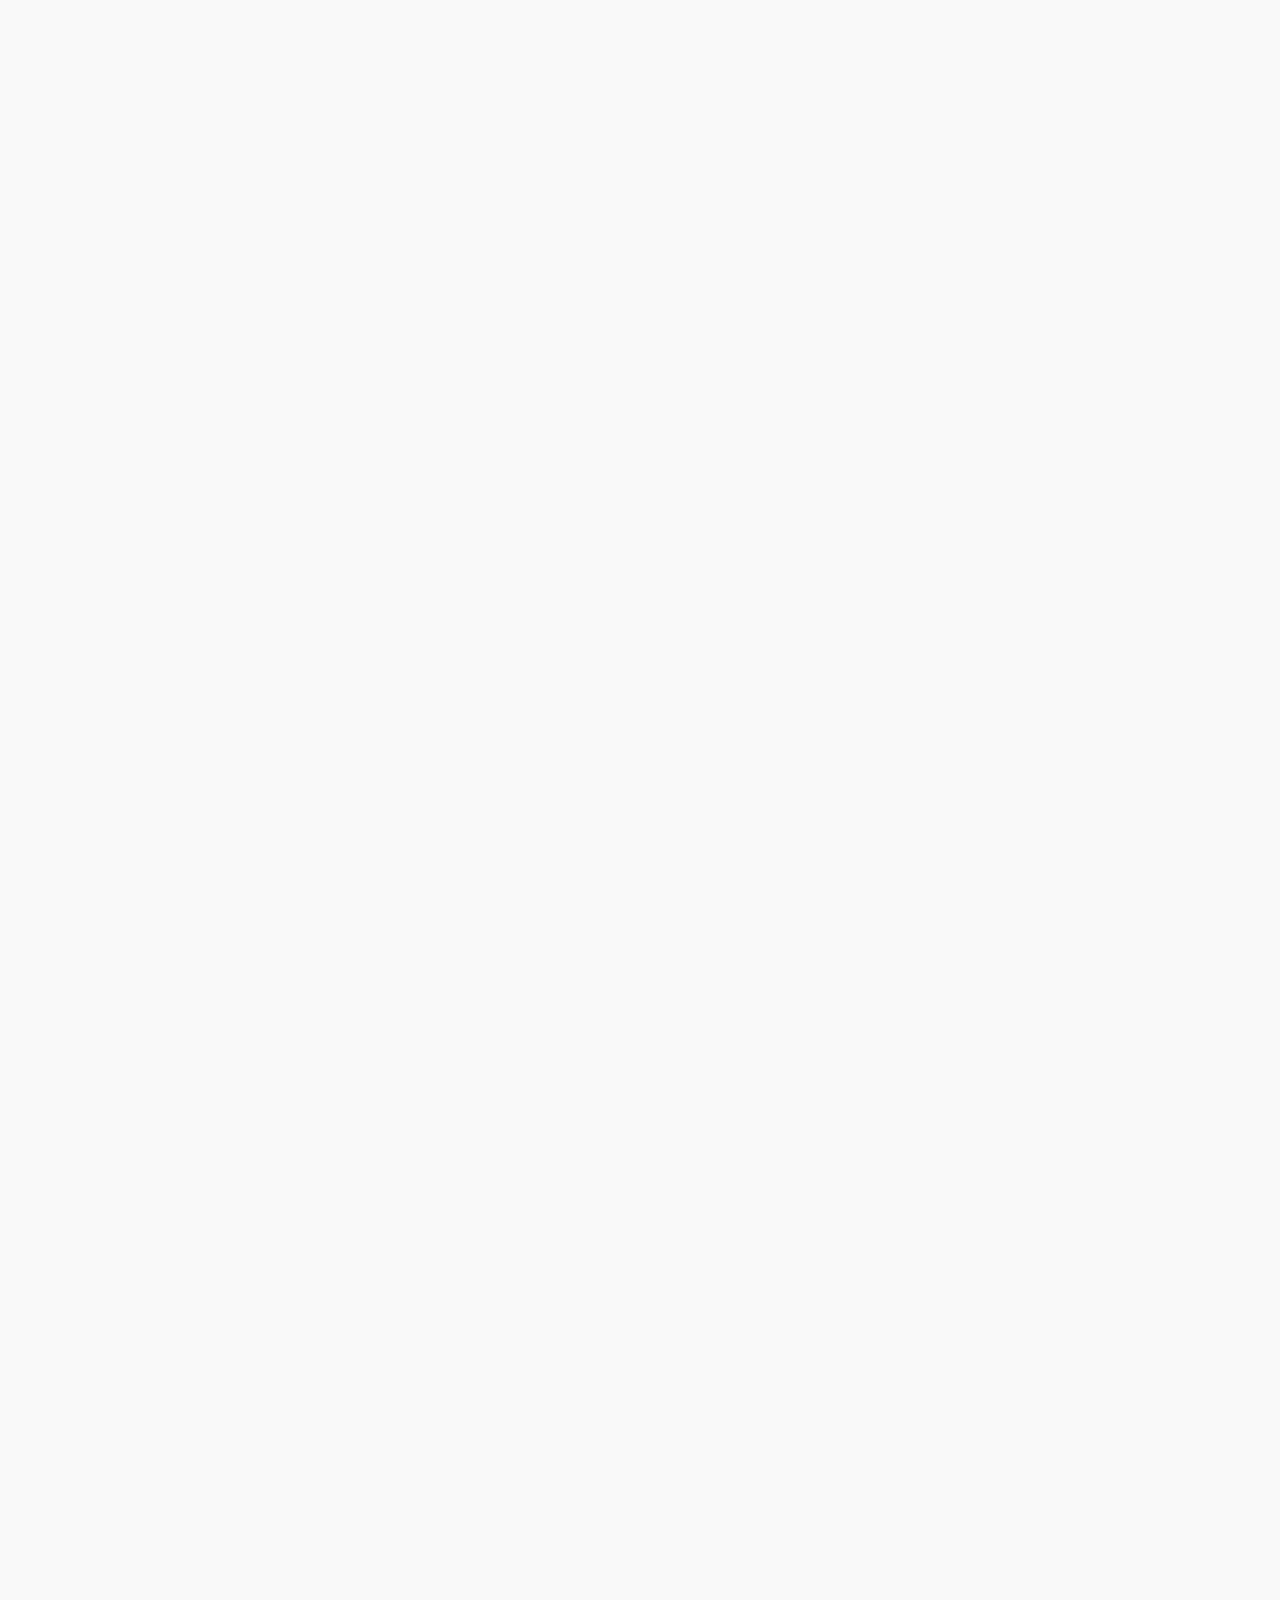
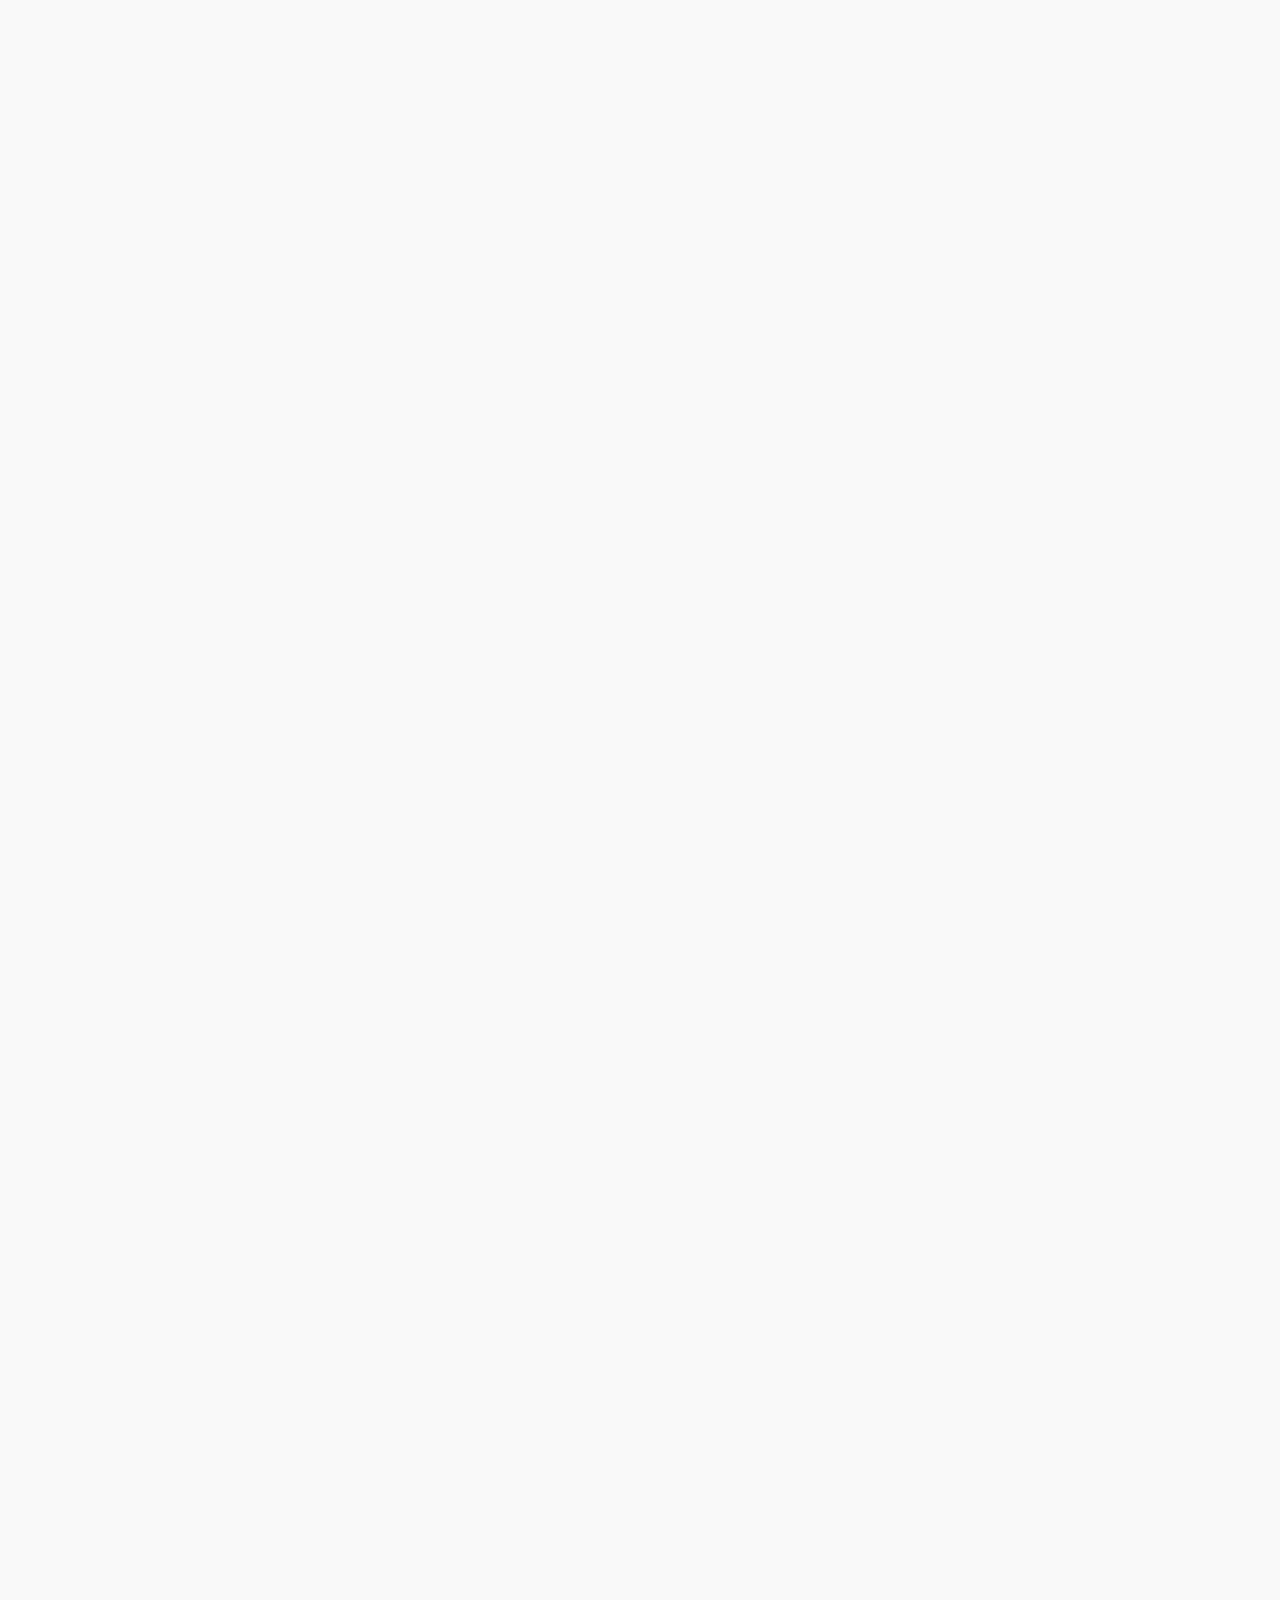
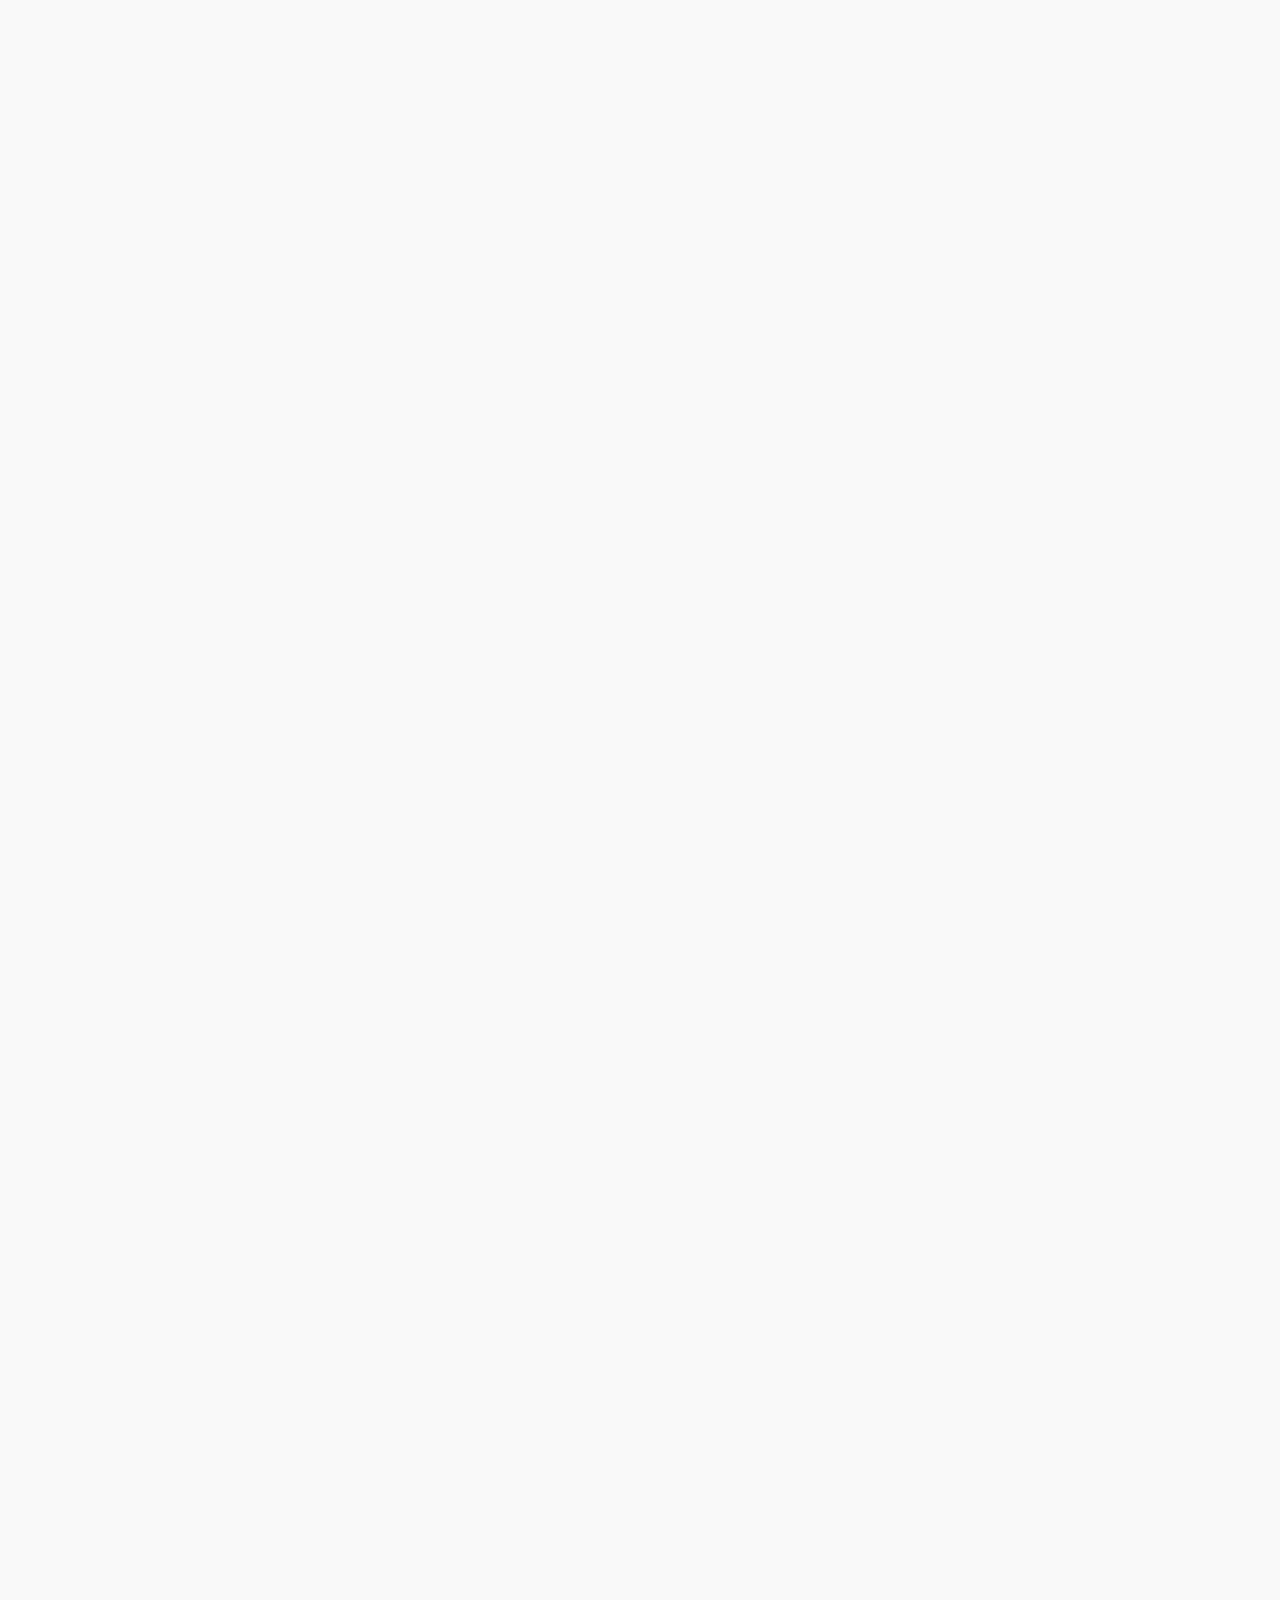
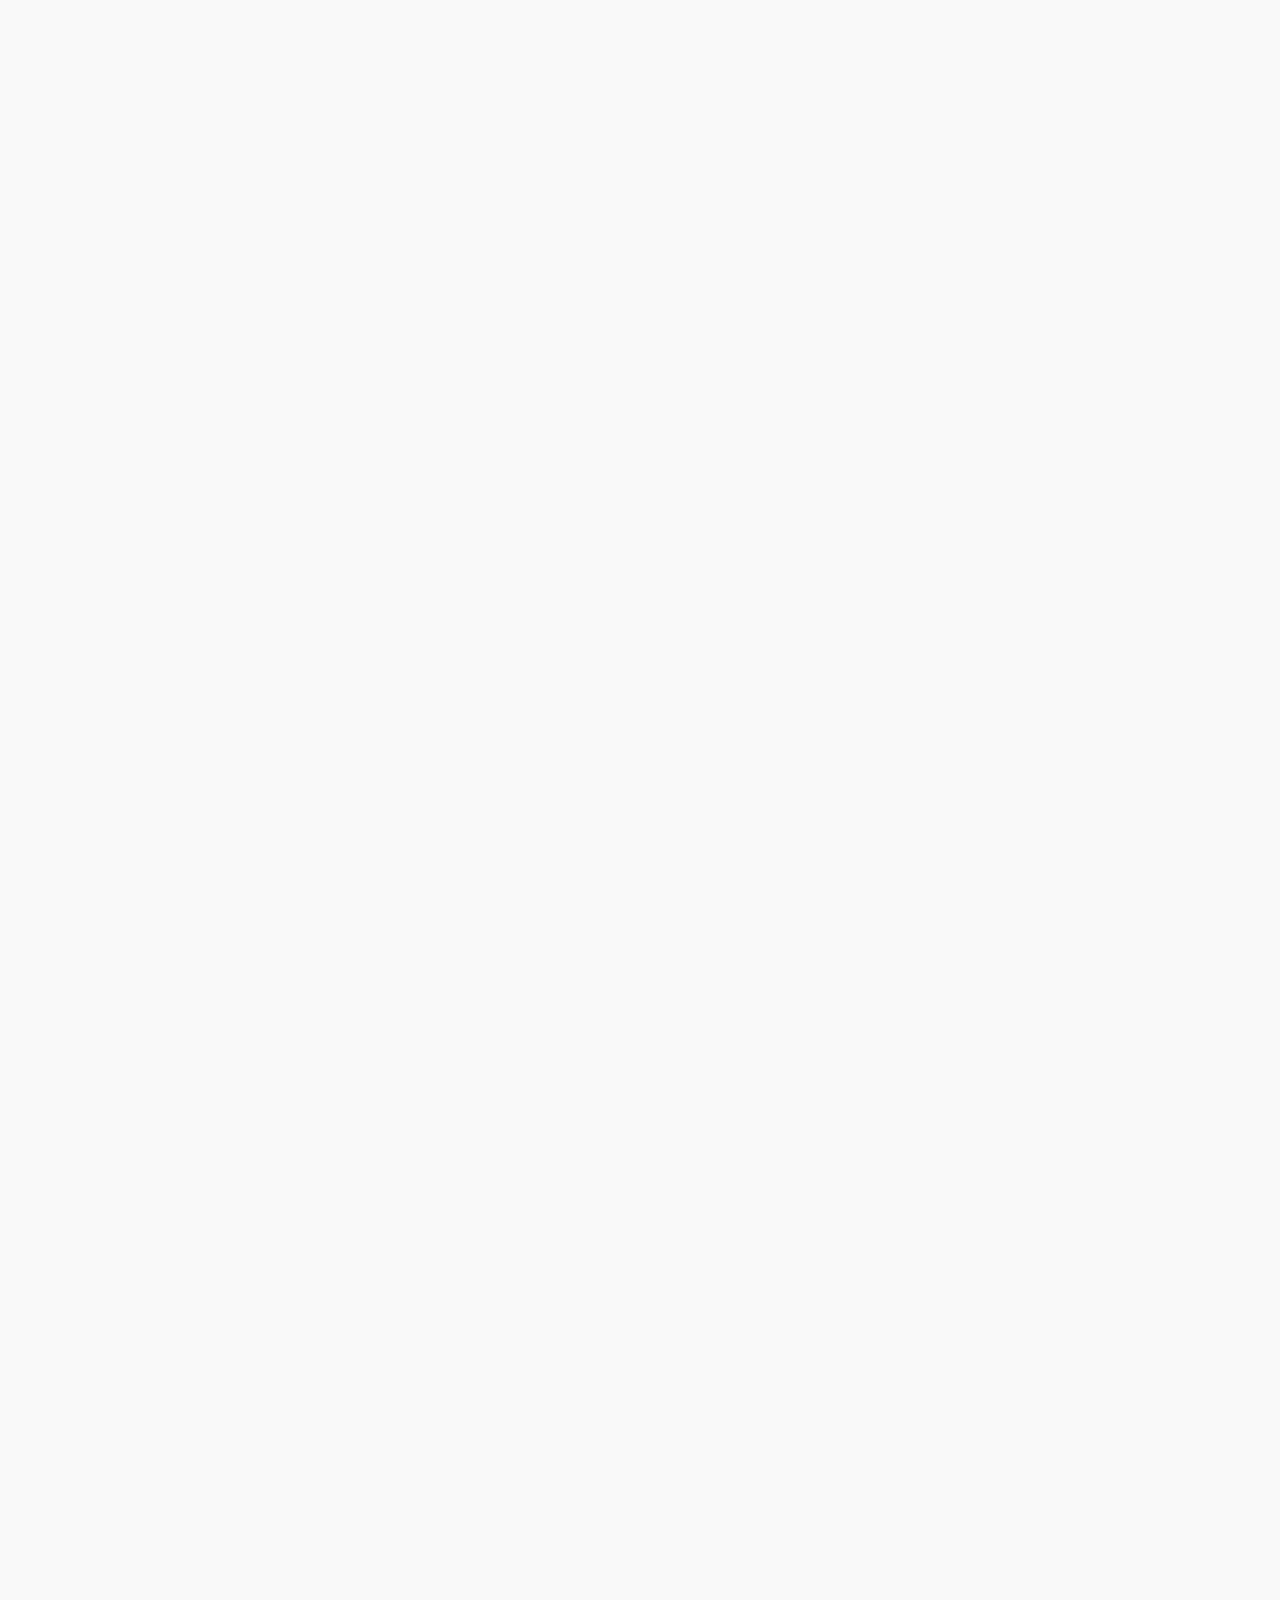
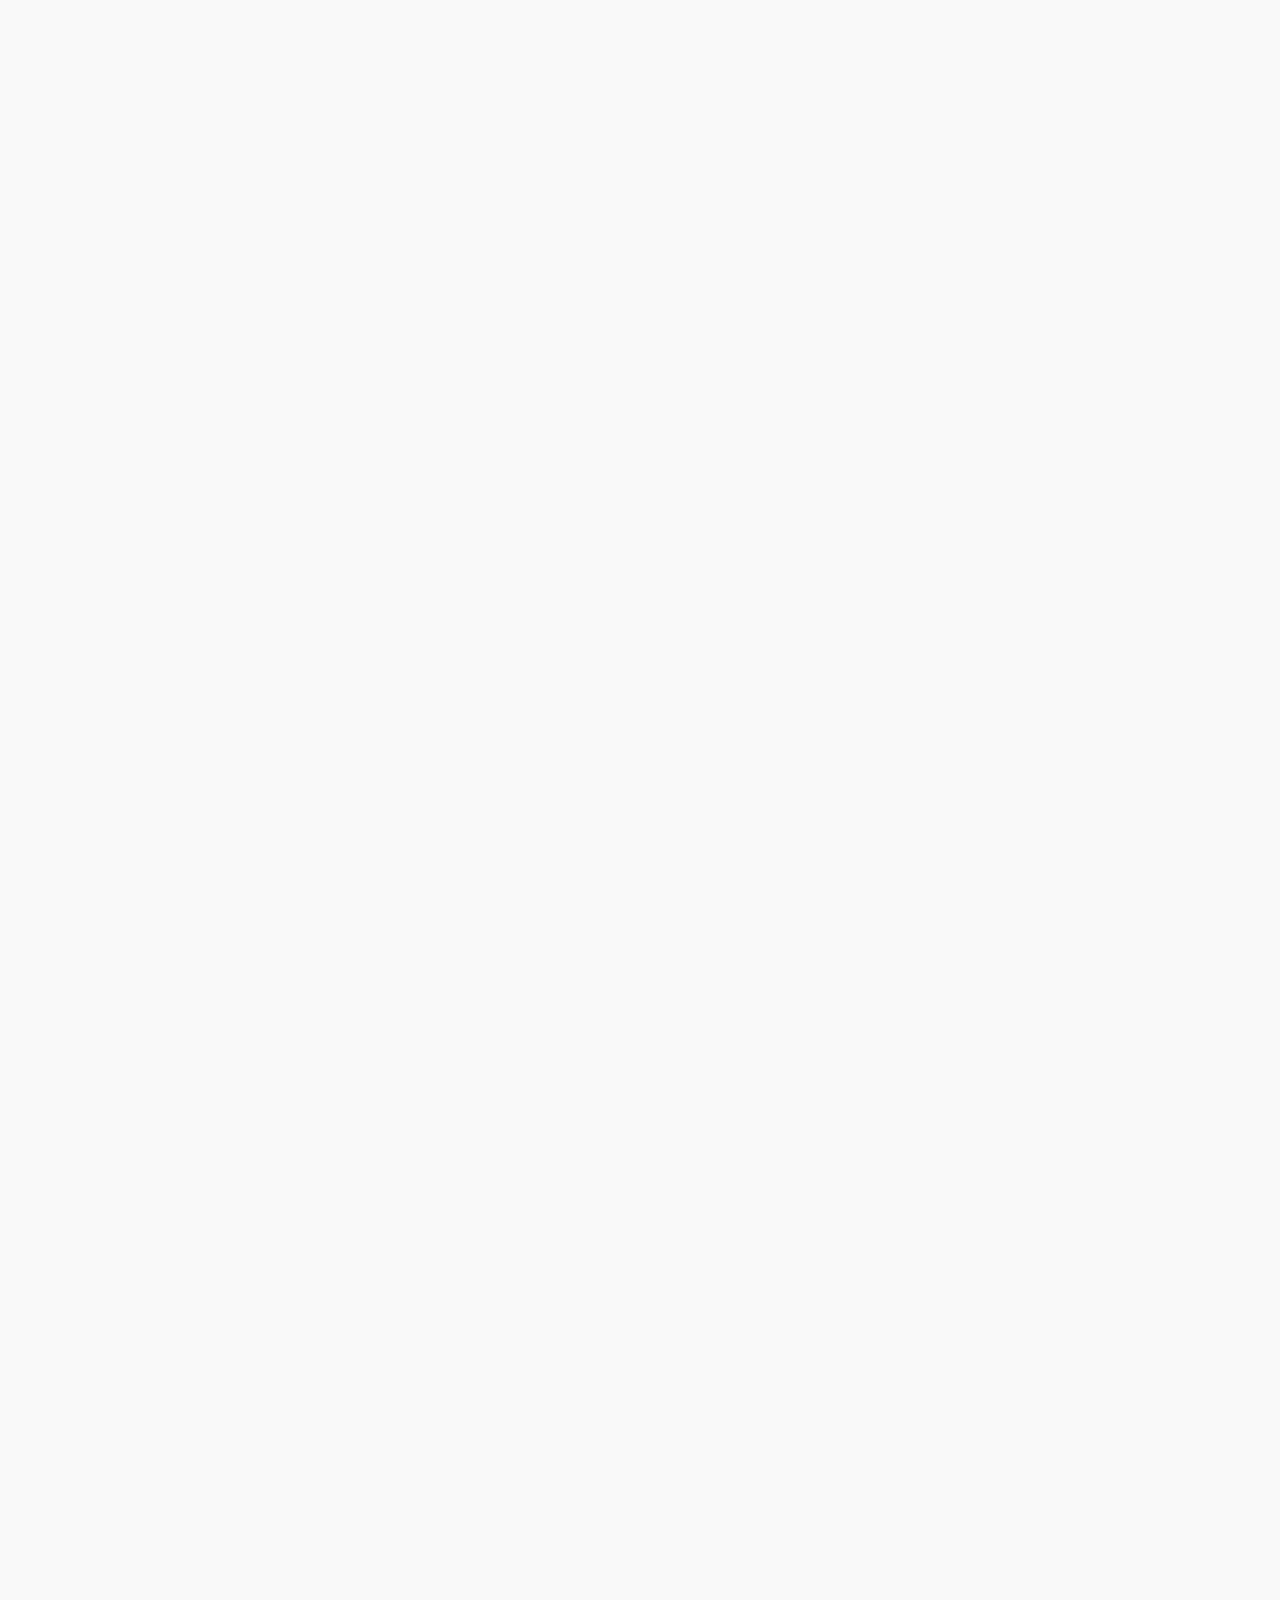
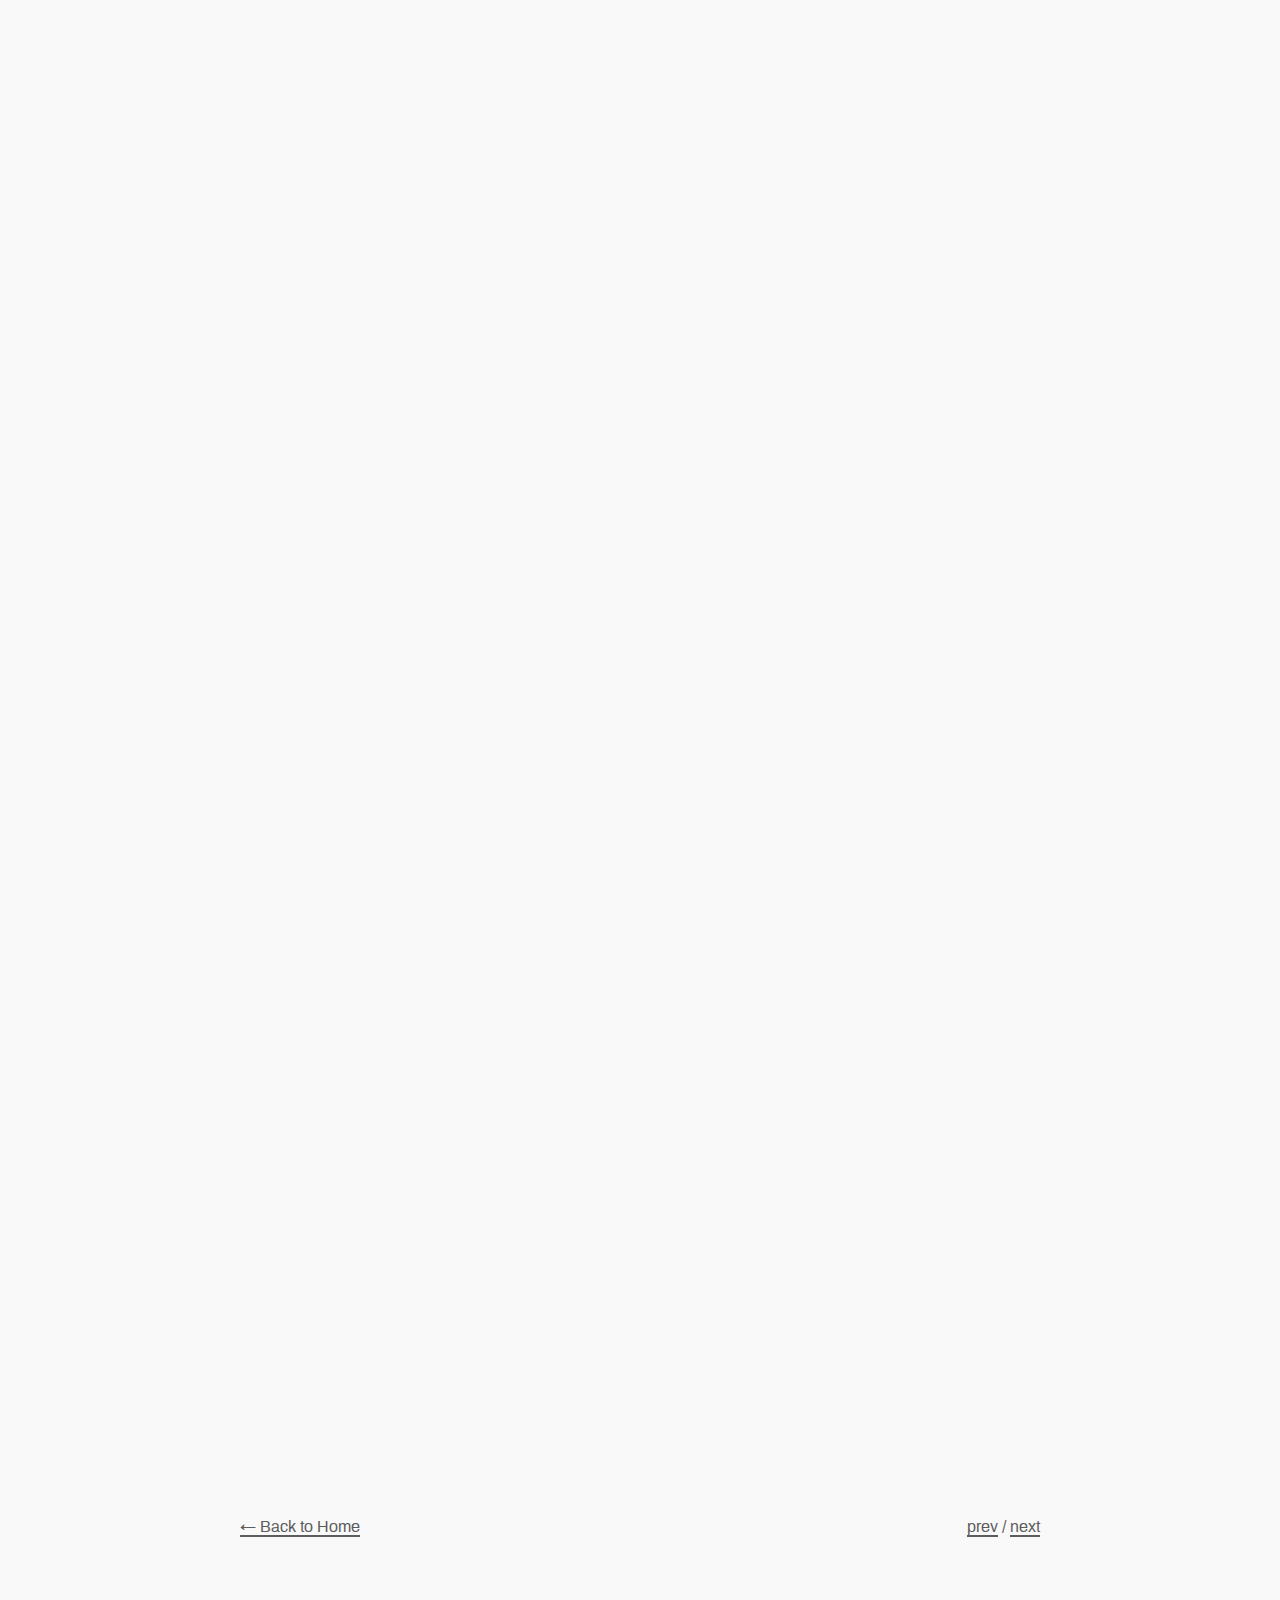
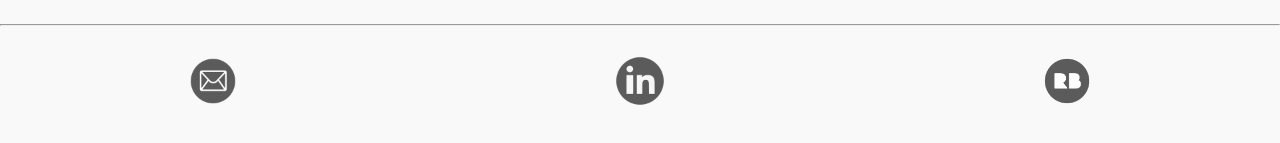
<file: case-study-inquirer.html>
<!DOCTYPE html>
<html lang="en">
<head>
    <meta charset="UTF-8">
    <meta http-equiv="X-UA-Compatible" content="IE=edge">
    <meta name="viewport" content="width=device-width, initial-scale=1.0">
    <title>The Philadelphia Inquirer Case Study | Gianna Maaddi</title>
    <link rel="stylesheet" href="css/normalize.css">
    <link rel="stylesheet" href="css/styles.css">
</head>
<body>
    <header class="header">
        <div class="header__container">
            <div class="header__logo">
                <a href="index.html".>
                    <img src="images/large/logo-gm-large.png" alt="logo-gm" style="max-width:90px" rel="noopener noreferrer">
                </a>
            </div>
            <nav class="header__nav">
                <ul class="header__list">
                    <h3>
                        <li class="header__list-item">
                            <a class="header__list-link" href="about.html">ABOUT</a>
                        </li>
                    </h3>
                    <h3>
                        <li class="header__list-item">
                            <a class="header__list-link" href="images/resume-gianna-maaddi-10-2022.pdf" target="_blank" rel="noopener noreferrer">RESUME</a>
                        </li>
                    </h3>
                </ul>
            </nav>
        </div>
    </header>

    <top>
        <h1 class="top__title">
            <i>The Philadelphia Inquirer</i> Case Study
        </h1>
            
        <div class="top__proj-container top__proj2-container">
            <picture>
                <source media="(min-width: 1000px)" srcset="images/large/project2-large.png" width="100%"/>
                            
                <source media="(min-width: 600px)" srcset="images/medium/project2-med.png" width="100%"/>

                <source media="(min-width: 0px)" srcset="images/small/project2-small.png" width="100%"/>

                <!-- Default image -->
                <img src="images/medium/project2-med.png" alt="proj1" width="100%"/>
            </picture>
        </div>
    </top>

    <main>
        <!-- Introduction -->
        <div class="subtopic">
            <h2>
                <span class="subtopic__highlight-yellow">Introduction</span>
            </h2>

            <p>
                <i>The Philadelphia Inquirer</i> delivers online news and two daily newspapers to the Philadelphia region. The content provided by <i>The Philadelphia Inquirer</i> contains up-to-date, diverse, and reliable content that reaches a large audience. <b>The goal of this User Interface Design project was to redesign <i>The Inquirer’s</i> homepage and one article page and ensure its compatibility across mobile, tablet, and desktop screens.</b>
            </p>
        </div>

        <!-- Audience -->
        <div class="subtopic">
            <h2>
                <span class="subtopic__highlight-yellow">Audience</span>
            </h2>

            <p>
                A user persona was created to represent the target audience.
            </p>

            <picture>
                <source media="(min-width: 1000px)" srcset="images/large/inquirer-persona-large.jpg" width="100%"/>
                    
                <source media="(min-width: 600px)" srcset="images/medium/inquirer-persona-med.jpg" width="100%"/>

                <source media="(min-width: 0px)" srcset="images/small/inquirer-persona-small.jpg" width="100%"/>

                <!-- Default image -->
                <img src="images/medium/inquirer-persona-med.jpg" alt="inquirer-persona" width="100%"/>
            </picture>
        </div>

        <!-- Heuristic Evaluation -->
        <div class="subtopic">
            <h2>
                <span class="subtopic__highlight-yellow">Heuristic Evaluation</span>
            </h2>

            <p>
                A heuristic evaluation was created to identify the strengths and weaknesses of <i>The Philadelphia Inquirer</i> website according to the rating scale below.
            </p>

            <picture>
                <source media="(min-width: 1000px)" srcset="images/large/inquirer-heuristics-rating-large.jpg" width="100%"/>
                    
                <source media="(min-width: 600px)" srcset="images/medium/inquirer-heuristics-rating-med.jpg" width="100%"/>

                <source media="(min-width: 0px)" srcset="images/small/inquirer-heuristics-rating-small.jpg" width="100%"/>

                <!-- Default image -->
                <img src="images/medium/inquirer-heuristics-rating-med.jpg" alt="inquirer-heuristics-rating" width="100%"/>
            </picture>

            <picture>
                <source media="(min-width: 1000px)" srcset="images/large/inquirer-heuristics-1-large.jpg" width="100%"/>
                    
                <source media="(min-width: 600px)" srcset="images/medium/inquirer-heuristics-1-med.jpg" width="100%"/>

                <source media="(min-width: 0px)" srcset="images/small/inquirer-heuristics-1-small.jpg" width="100%"/>

                <!-- Default image -->
                <img src="images/medium/inquirer-heuristics-1.jpg" alt="inquirer-heuristics-1" width="100%"/>
            </picture>

            <picture>
                <source media="(min-width: 1000px)" srcset="images/large/inquirer-heuristics-2-large.jpg" width="100%"/>
                    
                <source media="(min-width: 600px)" srcset="images/medium/inquirer-heuristics-2-med.jpg" width="100%"/>

                <source media="(min-width: 0px)" srcset="images/small/inquirer-heuristics-2-small.jpg" width="100%"/>

                <!-- Default image -->
                <img src="images/medium/inquirer-heuristics-2.jpg" alt="inquirer-heuristics-2" width="100%"/>
            </picture>

            <picture>
                <source media="(min-width: 1000px)" srcset="images/large/inquirer-heuristics-3-large.jpg" width="100%"/>
                    
                <source media="(min-width: 600px)" srcset="images/medium/inquirer-heuristics-3-med.jpg" width="100%"/>

                <source media="(min-width: 0px)" srcset="images/small/inquirer-heuristics-3-small.jpg" width="100%"/>

                <!-- Default image -->
                <img src="images/medium/inquirer-heuristics-3.jpg" alt="inquirer-heuristics-3" width="100%"/>
            </picture>
        </div>

        <!-- Immediate Goals -->
        <div class="subtopic">
            <h2>
                <span class="subtopic__highlight-yellow">Immediate Goals</span>
            </h2>

            <p>
                <b>Improving upon screen density, organization, and layout will be imperative to improving the current <i>Philadelphia Inquirer</i> website.</b>
                These priorities were established upon completing the heuristic analysis. The Inquirer contains a large number of articles, but the current layout of this information on the homepage makes it difficult for users to find their desired information. 
                <b>Therefore, the redesign will aim to condense information on the homepage and provide clearly visible categories.</b>
            </p>
        </div>

        <!-- Sketching -->
        <div class="subtopic">
            <h2>
                <span class="subtopic__highlight-yellow">Sketching</span>
            </h2>

            <p>
                Eight layout options were sketched for both the redesigned homepage and article page, showcasing the layouts across mobile, tablet, and desktop screens.
            </p>

            <h2>
                Homepage Sketches
            </h2>

            <picture>
                <source media="(min-width: 1000px)" srcset="images/large/inquirer-home-sketches1-4-large.jpg" width="100%"/>
                    
                <source media="(min-width: 600px)" srcset="images/medium/inquirer-home-sketches1-4-med.jpg" width="100%"/>

                <source media="(min-width: 0px)" srcset="images/small/inquirer-home-sketches1-4-small.jpg" width="100%"/>

                <!-- Default image -->
                <img src="images/medium/inquirer-home-sketches1-4-med.jpg" alt="inquirer-home-sketches1-4" width="100%"/>
            </picture>

            <picture>
                <source media="(min-width: 1000px)" srcset="images/large/inquirer-home-sketches5-8-large.jpg" width="100%"/>
                    
                <source media="(min-width: 600px)" srcset="images/medium/inquirer-home-sketches5-8-med.jpg" width="100%"/>

                <source media="(min-width: 0px)" srcset="images/small/inquirer-home-sketches5-8-small.jpg" width="100%"/>

                <!-- Default image -->
                <img src="images/medium/inquirer-home-sketches5-8-med.jpg" alt="inquirer-home-sketches5-8" width="100%"/>
            </picture>

            <h2>
                Article Page Sketches
            </h2>

            <picture>
                <source media="(min-width: 1000px)" srcset="images/large/inquirer-article-sketches1-4-large.jpg" width="100%"/>
                    
                <source media="(min-width: 600px)" srcset="images/medium/inquirer-article-sketches1-4-med.jpg" width="100%"/>

                <source media="(min-width: 0px)" srcset="images/small/inquirer-article-sketches1-4-small.jpg" width="100%"/>

                <!-- Default image -->
                <img src="images/medium/inquirer-article-sketches1-4-med.jpg" alt="inquirer-article-sketches1-4" width="100%"/>
            </picture>

            <picture>
                <source media="(min-width: 1000px)" srcset="images/large/inquirer-article-sketches5-8-large.jpg" width="100%"/>
                    
                <source media="(min-width: 600px)" srcset="images/medium/inquirer-article-sketches5-8-med.jpg" width="100%"/>

                <source media="(min-width: 0px)" srcset="images/small/inquirer-article-sketches5-8-small.jpg" width="100%"/>

                <!-- Default image -->
                <img src="images/medium/inquirer-article-sketches5-8-med.jpg" alt="inquirer-article-sketches5-8" width="100%"/>
            </picture>
        </div>

        <!-- Design Decisions -->
        <div class="subtopic">
            <h2>
                <span class="subtopic__highlight-yellow">Design Decisions</span>
            </h2>

            <p>
                Several ideas and design elements from the sketching phase were incorporated into the final proposed redesign of <i>The Philadelphia Inquirer website.</i>
                <b>For example, thin lines were implemented to make the website appear clean, modern, and professional. </b>
                Other design ideas, including vertical category titles alternating sides and left side navigation on the desktop, were also incorporated into the final redesign. 
                <b>The vertical category titles accompanied by thin lines were used to guide the readers’ eyes down the page and make it easier for them to find the articles and categories they would like to find.</b>
                Also implemented was left side navigation on the desktop screen. 
                <b>This navigation layout fit well with the desktop design since it was prominently featured when the users landed on a page and filled in a space that could have been otherwise blank.</b>
            </p>
        </div>

        <!-- Typography, Iconography, and Color Styles -->
        <div class="subtopic">
            <h2>
                <span class="subtopic__highlight-yellow">Typography, Iconography, and Color Styles</span>
            </h2>

            <picture>
                <source media="(min-width: 1000px)" srcset="images/large/inquirer-rebranding-large.jpg" width="100%"/>
                    
                <source media="(min-width: 600px)" srcset="images/medium/inquirer-rebranding-med.jpg" width="100%"/>

                <source media="(min-width: 0px)" srcset="images/small/inquirer-rebranding-small.jpg" width="100%"/>

                <!-- Default image -->
                <img src="images/medium/inquirer-rebranding-med.jpg" alt="inquirer-rebranding" width="100%"/>
            </picture>

            <p>
                Proxima Nova and Times were the two fonts selected for the redesign.
                <b>Proxima Nova was chosen because it could be used for article titles and categories,</b> making these areas stand out on the website. 
                <b>Times was chosen for article text</b> since Serif fonts are commonly used in physical newspapers, thus giving the redesigned website an <b>authentic newspaper feel.</b>
                Proxima Nova and Times were <b>ideal font choices since they are easily readable across different screen sizes and pair well together.</b>
            </p>

            <p>
                <b>Universally recognized icons with a similar style were implemented in the redesigned <i>Philadelphia Inquirer</i> website.</b>
                These icons allow users to access additional items under the hamburger menu, visit <i>The Inquirer’s</i> social media pages, share <i>Inquirer</i> articles on social media, search for information on the website, and share information via email or copying a link.
            </p>

            <p>
                <b>The color palette,</b> consisting of black, white, gray, and shades of blue and red, <b> was selected to add color to the primarily monochromatic Inquirer website.</b>
                The darker shades of red and blue were used for category titles and thin lines to provide emphasis and contrast in areas with black text. Lighter shades of blue and red were introduced for hover states of certain buttons.
                <b>This simple color palette maintains the website’s professional appearance while introducing colors associated with the city of Philadelphia;</b>  red and blue both appear in logos of two professional Philadelphia sports teams in addition to several Philadelphia websites.
            </p>
        </div>

        <!-- Designing a High-Fidelity UI -->
        <div class="subtopic">
            <h2>
                <span class="subtopic__highlight-yellow">Designing a High-Fidelity UI</span>
            </h2>

            <h2>Mobile Redesign Prototype</h2>
            <p>
                <span>
                    <a href="https://www.figma.com/proto/QYJuTUz2l2Ww0wN9oxNmFR/Philadelphia-Inquirer-Prototype?page-id=55%3A1&node-id=704%3A9206&viewport=241%2C48%2C0.28&scaling=scale-down&starting-point-node-id=704%3A9206" target="_blank" rel="noopener noreferrer">This interactive prototype </a> 
                    contains a clickable hamburger menu icon, horizontal scroll carousels, and a clickable share icon on the lead article page. Clicking on the lead article title will open the lead article page.
                </span>
            </p>

        <h2>Tablet Redesign Prototype</h2>
            <p>
                <span>
                    <a href="https://www.figma.com/proto/QYJuTUz2l2Ww0wN9oxNmFR/Philadelphia-Inquirer-Prototype?page-id=55%3A0&node-id=502%3A6150&viewport=241%2C48%2C0.14&scaling=scale-down&starting-point-node-id=502%3A6150" target="_blank" rel="noopener noreferrer">This interactive prototype </a> 
                    contains a clickable hamburger menu icon, horizontal scroll carousels, and a clickable share icon on the lead article page. Clicking on the lead article title will open the lead article page.
                </span>
            </p>

        <h2>Desktop Redesign Prototype</h2>
            <p>
                <span>
                    <a href="https://www.figma.com/proto/QYJuTUz2l2Ww0wN9oxNmFR/Philadelphia-Inquirer-Prototype?page-id=11%3A3&node-id=536%3A9873&viewport=241%2C48%2C0.08&scaling=scale-down&starting-point-node-id=536%3A9873" target="_blank" rel="noopener noreferrer">This interactive prototype </a> 
                    contains hover states of buttons and a clickable hamburger menu icon, carousels, and share icon on the lead article page. Clicking on the lead article title will open the lead article page.
                </span>
            </p>
        </div>

        <!-- Final Heuristic Evaluation -->
        <div class="subtopic">
            <h2>
                <span class="subtopic__highlight-yellow">Final Heuristic Evaluation</span>
            </h2>

            <p>   
                A final peer-reviewed heuristic evaluation was created following the completion of <i>The Inquirer</i> prototype. <b>Task Orientation, Trust and Credibility, and Visual Design</b> were all key areas that were improved upon in the final prototype. 
            </p>

            <picture>
                <source media="(min-width: 1000px)" srcset="images/large/inquirer-heuristics-graphic-large.jpg" width="100%"/>
                    
                <source media="(min-width: 600px)" srcset="images/medium/inquirer-heuristics-graphic-med.jpg" width="100%"/>

                <source media="(min-width: 0px)" srcset="images/small/inquirer-heuristics-graphic-small.jpg" width="100%"/>

                <!-- Default image -->
                <img src="images/medium/inquirer-heuristics-graphic-med.jpg" alt="inquirer-heuristics-graphic" width="100%"/>
            </picture>

            <picture>
                <source media="(min-width: 1000px)" srcset="images/large/inquirer-heuristics-table-large.jpg" width="100%"/>
                    
                <source media="(min-width: 600px)" srcset="images/medium/inquirer-heuristics-table-med.jpg" width="100%"/>

                <source media="(min-width: 0px)" srcset="images/small/inquirer-heuristics-table-small.jpg" width="100%"/>

                <!-- Default image -->
                <img src="images/medium/inquirer-heuristics-table-med.jpg" alt="inquirer-heuristics-table" width="100%"/>
            </picture>
        </div>

        <!-- Conclusion -->
        <div class="subtopic">
            <h2>
                <span class="subtopic__highlight-yellow">Conclusion</span>
            </h2>

            <p>
                <b>The most significant challenges</b> of this project were <b>making it easier to navigate the website, strategically placing advertisements, and creating an identity</b> for <i>The Philadelphia Inquirer</i> website that stays true to its reputation as a trustworthy source. 
                The high-fidelity design has made the website easier to navigate and quickly scroll through by providing categories for each group of articles and using thin lines to guide users’ eyes in the direction of the corresponding articles. The user experience will also be improved through the reduced number of ads and placement in areas that do not disrupt reading the website’s content. Finally, the high-fidelity design expands the color palette of
                <i>The Philadelphia Inquirer</i> website while remaining true to its professional appearance.
            </p>
        </div>

        <section class="bottom">
            <div class="bottom__back">
                <p>
                    <span>
                        <a href="index.html">&larr; Back to Home</a>
                    </span>
                </p>
            </div>
    
            <div class="bottom__prevnext">
                <p>
                    <span><a href="case-study-gallos.html">prev</a></span> / <span><a href="case-study-hydro.html">next</a></span>
                </p>
            </div>
        </section>
    </main>

    <hr>

    <!-- Add content later -->
    <footer>
        <a href="mailto: grm76@drexel.edu/" target="_blank" rel="noopener noreferrer">
            <img alt="logo-email" src="images/large/logo-email-large.png" style="width:50px;height:50px"/>
        </a>
        
        <a href="https://www.linkedin.com/in/gianna-maaddi/" target="_blank" rel="noopener noreferrer">
            <img alt="logo-linkedin" src="images/large/logo-linkedin-large.png" style="width:50px;height:50px"/>
        </a>

        <a href="https://www.redbubble.com/people/Mint-Rose/shop?asc=u" target="_blank" rel="noopener noreferrer">
            <img alt="logo-redbubble" src="images/large/logo-redbubble-large.png" style="width:50px;height:50px"/>
        </a>
    </footer>
</body>
</file>
<file: css/styles.css>
@font-face {
  font-family: 'Archivo-Bold';
  src: url('../fonts/Archivo-Bold.woff2') format('woff2');
  font-weight: normal;
  font-style: normal;
  font-display: swap;
}

@font-face {
  font-family: 'Archivo-Regular';
  src: url('../fonts/Archivo-Regular.woff2') format('woff2');
  font-weight: normal;
  font-style: normal;
  font-display: swap;
}

@font-face {
  font-family: 'ArchivoNarrow-Bold';
  src: url('../fonts/ArchivoNarrow-Bold.woff2') format('woff2');
  font-weight: normal;
  font-style: normal;
  font-display: swap;
}

@font-face {
  font-family: 'ArchivoNarrow-Regular';
  src: url('../fonts/ArchivoNarrow-Regular.woff2') format('woff2');
  font-weight: normal;
  font-style: normal;
  font-display: swap;
}

:root {
  --color-mint: #C9EBEE;
  --color-pink: #F7D6CE;
  --color-yellow: #F4E6CB;
  --color-blue: #CAEDFF;
  --color-background-gray:#F9F9F9;
  --color-dark-gray: #5C5C5C;
  --color-light-gray: #E7E7E7;
}

@keyframes slideUp {
  0% {
    transform: translateY(120px);
    opacity: 0;
  }
  100% {
    transform: translateY(0px);
    opacity: 1;
  }
}

@keyframes slideUpLess {
  0% {
    transform: translateY(60px);
    opacity: 0;
  }
  100% {
    transform: translateY(0px);
    opacity: 1;
  }
}

@keyframes fadeIn {
  0% {
    opacity: 0;
  }
  100% {
    opacity: 1;
  }
}

* {
  color: var(--color-dark-gray);
  line-height: 1.5;
}

body {
  background-color: var(--color-background-gray);
}

b {
  font-family: 'Archivo-Bold', serif;
}

/* 41.056px */
h1 {
  font-family: 'ArchivoNarrow-Regular', serif;
  font-size: 2.566rem;
}

/* 28.832px */
h2 {
  font-family: 'ArchivoNarrow-Regular';
  font-size: 1.802rem;
} 

/* 20px */
h3 {
  font-family: 'Archivo-Regular', serif;
  font-size: 1.25rem;
}

/* 16px */
p {
  font-family: 'Archivo-Regular', serif;
  font-size: 1rem;
}

.intro__name {
  animation: slideUp .7s ease-in-out forwards .15s;
  opacity: 0;
}

.intro__sentence {
  animation: slideUp .7s ease-in-out forwards .35s;
  opacity: 0;
}

.intro__subtitle-highlight {
  background-color: var(--color-mint);
  padding: 0 5px;
}

.about__highlight-mint {
  background-color: var(--color-mint);
  padding: 0 5px;
}

.subtopic__highlight-pink {
  background-color: var(--color-pink);
  padding: 0 5px;
}

.subtopic__highlight-yellow {
  background-color: var(--color-yellow);
  padding: 0 5px;
}

.subtopic__highlight-blue {
  background-color: var(--color-blue);
  padding: 0 5px;
}

/* 110px */
.intro {
  margin: 6.875rem auto;
}

/* 30px */
.intro__subtitle {
  margin-bottom: 1.875rem;
}

.intro__subtitle-work {
  animation: slideUp .7s ease-in-out  forwards .65s;
  opacity: 0;
}

/* 30px */
.header__container {
  display: flex;
  justify-content: space-between;
  align-items: center;
  margin-top: 1rem;
  animation: fadeIn .15s ease-in forwards .15s;
  opacity: 0;
}

/* 16px */
.header__logo {
  margin-left: 1rem;
}

.header__nav {
  display: flex;
}

.header__list {
  display: flex;
}

/* 16px */
.header__list-item {
  list-style: none;
  margin-right: 1rem;
}

.header__list-link {
  text-decoration: none;
  font-family: 'ArchivoNarrow-Bold';
}

/* 4px thickness, 5px offset */
.header__list-link:hover {
  text-decoration: underline;
  text-decoration-color: var(--color-mint);
  text-decoration-thickness: 0.25rem;
  text-underline-offset: 0.313rem;
  background-color: transparent;
}

/* 2px thickness, 3px offset */
span a {
  text-decoration: underline;
  text-decoration-color: var(--color-dark-gray);
  text-decoration-thickness: 0.125rem;
  text-underline-offset: 0.188rem;
}

/* 3.5px */
span a:hover {
  background-color: var(--color-light-gray);
  text-underline-offset: 0.219rem;
}

/* 30px */
footer {
  display: flex;
  justify-content: space-around;
  align-items: center;
  margin: 1.875rem 0;
}

/* 30px padding, 491px max-width */
main {
  /* max-width: 17.5rem; */
  margin: auto;
  padding: 0 1.875rem;
  max-width: 30.688rem;
}

.proj {
  animation: slideUp .7s ease-in-out  forwards .65s;
  opacity: 0;
}

/* 60px */
.proj1 {
  margin-bottom: 3.75rem;
}

/* 60px */
.proj2 {
  margin-bottom: 3.75rem;
}

/* 110px */
.proj3 {
  margin-bottom: 6.875rem;
}

/* 10px border-radius, 350px max-width, 16px padding */
.proj__img-container {
  display: flex;
  align-items: center;
  justify-content: center;
  border-radius: 0.625rem;
  /* max-width: 21.875rem; */
  padding: 1rem;
}

.proj1__img-container {
  background-color: var(--color-pink);
}

.proj2__img-container {
  background-color: var(--color-yellow);
}

.proj3__img-container {
  background-color: var(--color-blue);
}

/* 30px */
.proj__text {
  margin-bottom: 1.875rem;
}

/* 30px bottom, 60px top */
.about__title {
  margin-top: 3.75rem;
  margin-bottom: 1.875rem;
  animation: slideUpLess .5s ease-in-out forwards .15s;
  opacity: 0;
}

/* 30px */
.about__text {
  margin-bottom: 1.875rem;
  animation: slideUpLess .5s ease-in-out  forwards .35s;
  opacity: 0;
}

.bottom {
  display: flex;
  justify-content: space-between;
}

/* 60px */
.bottom__back {
  margin-bottom: 3.75rem;
}

/* 300px */
video {
  display: block;
  margin: auto;
  max-width: 16.563rem;
}

.top__title {
  max-width: 16.563rem;
  margin: auto;
  animation: slideUpLess .5s ease-in-out forwards .15s;
  opacity: 0;
}

/* 10px border-radius, 233px max-width, 16px padding */
.top__proj-container {
  display: flex;
  align-items: center;
  justify-content: center;
  border-radius: .625rem;
  max-width: 14.563rem;
  padding: 1rem;
  margin: 1.875rem auto;
  animation: slideUpLess .5s ease-in-out  forwards .35s;
  opacity: 0;
}

.top__proj1-container {
  background-color: var(--color-pink);
}

.top__proj2-container {
  background-color: var(--color-yellow);
}

.top__proj3-container {
  background-color: var(--color-blue);
}

.top__title {
  text-align: center;
}

/* 60px */
.subtopic {
  margin-bottom: 3.75rem;
  animation: slideUpLess .5s ease-in-out  forwards .45s;
  opacity: 0;
}

@media screen and (min-width: 600px) {
  main {
    /* max-width: 491px; */
    margin: auto;
  }

  .top__title {
    max-width: 491px;
  }

  .top__proj-container {
    max-width: 365px;
  }

  /* 45px */
  .header__logo {
    margin-left: 2.813rem;
  }

  /* 45px */
  .header__list-item {
    list-style: none;
    margin-right: 2.813rem;
  }
}


@media screen and (min-width: 1000px) {
  main {
    /* max-width: 636px; */
    max-width: 800px;
    margin: auto;
  }

  .top__title {
    max-width: 800px;
  }

  .top__proj-container {
    max-width: 365px;
  }

  .proj {
    display: flex;
    flex-direction: row;
    align-items: center;
  }

  .proj__img-container {
    margin-right: 30px;
    max-width: 21.875rem;
}

  /* 350px */
  .proj__text-container {
    max-width: 21.875rem;
  }
}
</file>
